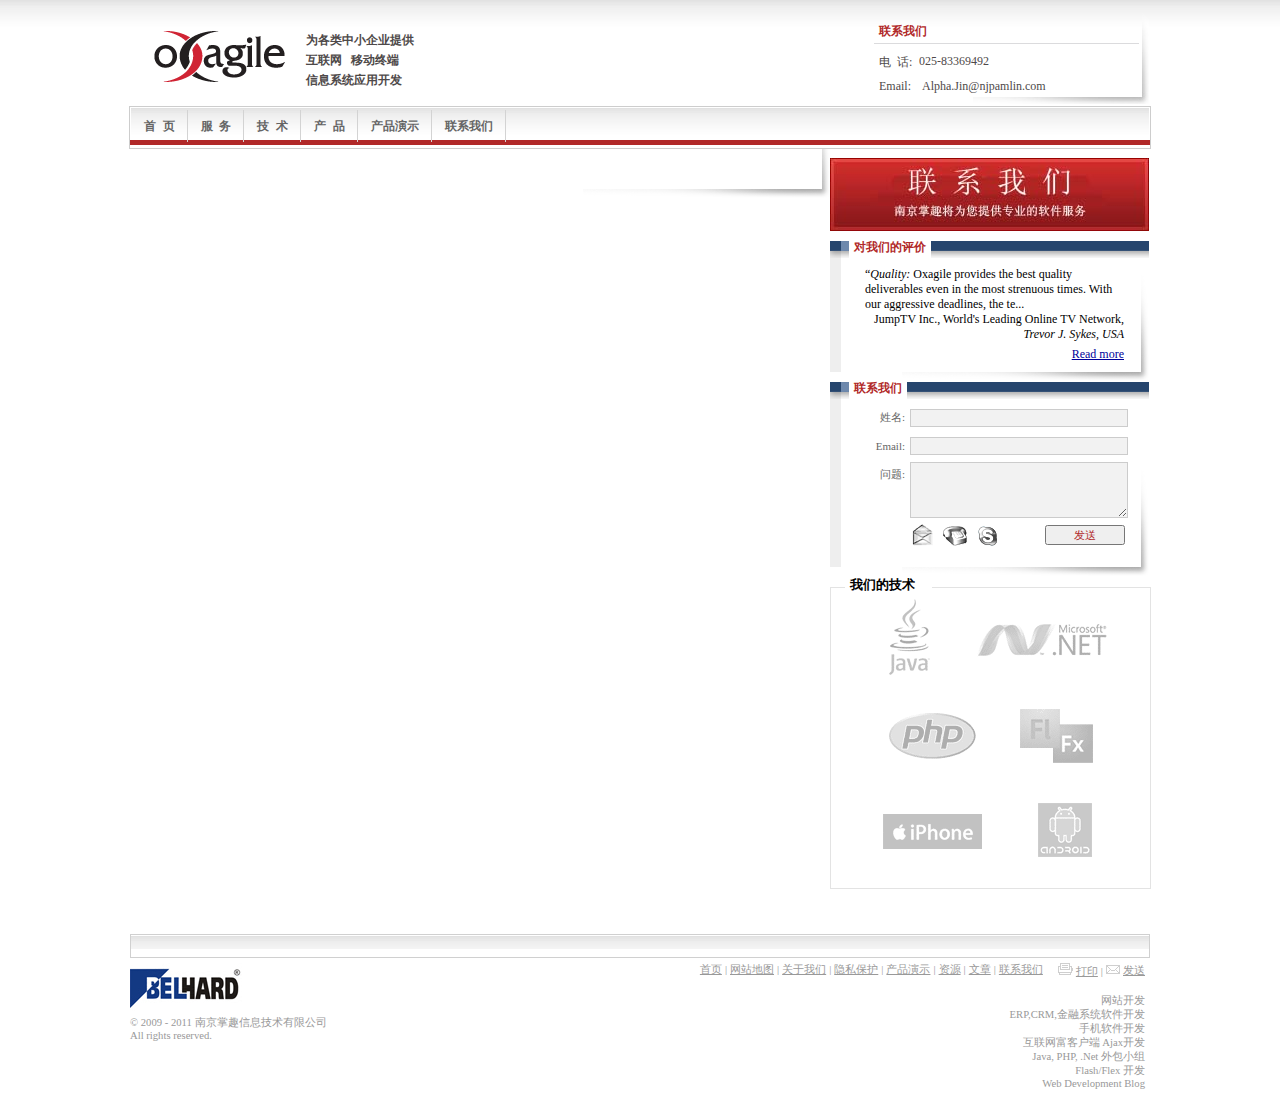
<file: WebContent/mission-values.html>
<!DOCTYPE html PUBLIC "-//W3C//DTD HTML 4.01 Transitional//EN" "http://www.w3.org/TR/html4/loose.dtd">
<html>
<head>
<meta http-equiv="Content-Type" content="text/html; charset=utf-8">
<meta name="robots" content="index, follow" /> 
<meta name="keywords" content="软件开发 公司, 软件公司, 互联网开发, 互联网开发服务, PHP, Java, .Net软件开发, 应用程序开发者, 信息技术开发, 手机应用软件开发, software development company, software development companies, software company, web application development, web development services, PHP, Java, .Net software developers, application developers, web developers, software development services, mobile application development" /> 
<meta name="title" content="软件开发公司  | 互联网应用开发  |掌趣  |Software Development Company | Web Application Development Services | PHP, Java, .Net Software Developers | PalmIn" /> 
<meta name="author" content="Administrator" /> 
<meta name="description" content="欢迎来到南京掌趣信息技术有限公司: 为您提供互联网和手机应用开发 ，PHP, JAVA, .Net软件开发，用户软件定制开发服务以及QA和测试外包服务" />
<title>南京掌趣信息技术有限公司  | 软件开发  | 互联网开发  | PHP, Java, .Net 开发 | 手机软件开发</title>
<script type="text/javascript" src="js/jquery-1.5.2.js"></script>
<script type="text/javascript" src="js/easySlider1.7.js"></script>
<script type="text/javascript">
  jQuery.noConflict();
</script>
<link rel="stylesheet" href="css/njpalmin.css" type="text/css">
<link href="img/favicon.ico" rel="shortcut icon" type="image/x-icon" /> 
<script type="text/javascript" language="JavaScript">
function _onmouseout (_scr, _Img) {
  eval ("document.images." + _Img + ".src = '" + _scr + "'" ) ;
}
</script>
<!--  
<link rel="stylesheet" href="css/screen-w2.css" type="text/css" media="screen, projection">
<link rel="stylesheet" href="css/superfish.css" type="text/css">
-->
<script type="text/javascript" src="js/chrome.js"></script> 
</head>
<body>
 
<script type="text/javascript" src="js/wz_tooltip.js"></script>
<div id="tooltip-hiding-left">
	<div class="tooltip-shadow">
	    <div class="tooltip-container">
			<div class="corner"><!----></div>
			<div class="content"><!--content--></div>    
		</div>
	</div>
</div>

<div id="tooltip-hiding-bottom">
	<div class="tooltip-shadow">
    	<div class="tooltip-container">
			<div class="corner-top"><!----></div>
			<div class="content"><!--content--></div>    
		</div>
	</div>
</div>



<div id="header">
	<div class='top-background-container'>
		<div class='header-left'>
			<div class='logo-container'>
				<div id="logo">
					<a href="/"><img id="logo_img" src="img/oxagile-logo.png" alt="信息技术开发  互联网技术开发 移动终端开发" title="南京掌趣信息技术有限公司"/></a>
		 	    </div>
				<div class="area">
			        <strong>为各类中小企业提供</strong>
			        <strong>互联网&nbsp;&nbsp;&nbsp;移动终端</strong>
			        <strong>信息系统应用开发</strong>
				</div>
	    	</div>
		</div>
	
		<div class='header-right'>
    		<div class="title">联系我们</div>
			<div class="contact">
				<div class="cursor-style-fix">
		        	<span class="contact_name">电&nbsp;&nbsp;话:</span>
		        	025-83369492</div>
			</div>
			<div class="contact">
				<div class="cursor-style-fix">
		        	<span class="contact_name">Email:</span>
		        	&nbsp;Alpha.Jin@njpamlin.com</div>
			</div>
  		</div>
  		
	<div class='clear-zero-height'>&nbsp;</div>
	
	</div>
</div>
	
<div class="header-menu-container">
	<div class='menus-holder'>
		<div class='left-menu'>
      		<div class="moduletable"> 
				<div class="chromestyle" id="chromemenu516690682"> 
					<ul> 
                      	<div class='li-container' onmouseover='this.style.backgroundImage="url(img/menu-selected-background.jpg)"' onmouseout='this.style.backgroundImage="none"'>
                      		<div class='li-container-marginer'>
                      			<li><a href="/company" rel="dropmenu0"><span>首&nbsp;&nbsp;页</span></a></li>
							</div>
						</div> 
						<div class='li-container' onmouseover='this.style.backgroundImage="url(img/menu-selected-background.jpg)"' onmouseout='this.style.backgroundImage="none"'>
							<div class='li-container-marginer'>
								<li><a href="/services" rel="dropmenu1"><span>服&nbsp;&nbsp;务</span></a></li>
							</div>
						</div> 
	                    <div class='li-container' onmouseover='this.style.backgroundImage="url(img/menu-selected-background.jpg)"' onmouseout='this.style.backgroundImage="none"'>
                          	<div class='li-container-marginer'>
                          		<li><a href="/expertise/by-technology"><span>技&nbsp;&nbsp;术</span></a></li>
                          	</div>
                        </div> 
                        <div class='li-container' onmouseover='this.style.backgroundImage="url(img/menu-selected-background.jpg)"' onmouseout='this.style.backgroundImage="none"'>
                          	<div class='li-container-marginer'>
                          		<li><a href="/expertise" rel="dropmenu2"><span>产&nbsp;&nbsp;品</span></a></li>
                          	</div>
                        </div> 
                        <div class='li-container' onmouseover='this.style.backgroundImage="url(img/menu-selected-background.jpg)"' onmouseout='this.style.backgroundImage="none"'>
                          	<div class='li-container-marginer'>
                          		<li><a href="/demos"><span>产品演示</span></a></li>
                          	</div>
                        </div> 
                        <div class='li-container' onmouseover='this.style.backgroundImage="url(img/menu-selected-background.jpg)"' onmouseout='this.style.backgroundImage="none"'>
                          	<div class='li-container-marginer'>
                          		<li class="last"><a href="/contacts"><span>联系我们</span></a></li>
							</div>
						</div> 
					</ul> 
			</div> 
			
			<div id="dropmenu0" class="dropmenudiv"> 
				<a href="company.html"><span>关于我们</span></a>                            
				<a href="mission-and-values.html"><span>我们的目标和价值</span></a>                            
				<a href="/company/testimonials"><span>我们的成长</span></a>                            
				<a href="/processes"><span>我们的流程</span></a>                            
				<a href="/company/careers"><span>职业规划</span></a>                            
				<a href="/news"><span>新闻</span></a>                            
				<a href="/contacts"><span>联系我们</span></a>
			</div>
			 
			<div id="dropmenu1" class="dropmenudiv"> 
				<a href="/services/custom-software-design-and-development"><span>软件开发</span></a>                            
				<a href="/services/web-development"><span>互联网开发</span></a>                            
				<a href="/services/mobile-application-development"><span>手机软件开发</span></a>                            
				<a href="/services/dedicated-programming-team"><span>技术专属小组</span></a>
			</div> 

			<div id="dropmenu2" class="dropmenudiv">                            
				<a href="/expertise/by-solutions"><span>按解决方案</span></a>                            
				<a href="/expertise/by-industry"><span>按行业</span></a>                            
				<a href="/expertise/success-stories"><span>个案分析</span> 
				</a>
			</div> 					
			
			<script type="text/javascript"> 
				cssdropdown.startchrome("chromemenu516690682")
			</script> 					
		</div>				
	</div>
	<div class='right-menu'>
		<div id="top_menu" style='padding-top: 0px;'>
			<div class="moduletable"> 
				<div class="chromestyle" id="chromemenu1031050683"> 
  					<ul> 
                	</ul> 
				</div> 
				<script type="text/javascript"> 
					cssdropdown.startchrome("chromemenu1031050683")
				</script> 
			</div> 
		</div>
	</div>
	</div>
	<div class='menu-bottom'></div>
</div>
<div id="container">
	<div id="main_content">
		<div class="main_line"></div>
		<div id="main_left_col_content">
			<div class="left_col_content">
				<div id="main_left_col">
		        	<div id='breadcrumbs_container'></div>
		        	<!-- CONTENT REPLACER -->
		        	
					<span class="article_separator">&nbsp;</span>
				 	<div id="main_content_left_line"></div> 
		    	</div>
		    	<div class="bottom_border_line"><img align="right" src="img/panel_bottom_bg.gif" /></div>
		   	</div>
		    <div class='clear'></div>
	
		</div>
		<div id="main_right_col">
			<div class="module-get-free-quote"><a href="/free-quote" mce_href="/free-quote" title="联系我们"><img src="img/contact-help-button.png" mce_src="/images/stories/contact-help-button.png" alt="Contact us" style="border: 0pt none;" mce_style="border: 0;" border="0"></a><br mce_bogus="1"></div>
			<div class="right_col_block">
				<div class="right_col_block_header">
					<div class="left_img"><img height="17" width="19" src="img/bl_panel_top_left.gif"/></div>
					<div class="header_text">对我们的评价</div>
					<div class="clear"></div>
				</div>
				<div class="right_col_block_content">
					<div class="testimonial">
						<div class="content">
							<p>“<em>Quality:</em></p>
							<p>Oxagile provides the best quality deliverables even in the most strenuous times. With our aggressive deadlines, the te...     </div>
							<div class="signature">
								<span class="company">JumpTV Inc., World's Leading Online TV Network</span>,
								<span class="person">Trevor J. Sykes, USA</span>
							</div>
							<div class="view-all">
								<a href="/company/testimonials#trevor-j-sykes-usa">Read more</a>
							</div>
					</div>
				</div>
				<div class="bottom_border_line">
					<img align="right" src="img/panel_bottom_bg.gif"/>
				</div>
			</div>
	
			<div class="right_col_block">
				<div class="right_col_block_header">
					<div class="left_img"><img height="17" width="19" src="img/bl_panel_top_left.gif"/></div>
					<div class="header_text">联系我们</div>
					<div class="clear"></div>
				</div>
				<div class="right_col_block_content">
					<div id="contact_us_form_container" style="display: block;">
						<table width="100%" border="0" cellspacing="0" cellpadding="0">
	                    	<tr>
	                            <td align="left" valign="top">
	                            	<table border="0" width="100%" cellspacing="5" cellpadding="0">
	                                	<tr>
	                                        <td width="55" align="right" valign="top" class="before_input_text"> 姓名:</td>
	                                        <td><input id="contact_name1" type="text" class="input_text" /></td>
	                                    </tr>
										<tr>
											<td align="right" valign="top" class="before_input_text"> Email:</td>
											<td><input id="email1" type="text" class="input_text" onfocus="PrivacyPolicyTooltip.show(this,{x:90, y: 2},'bottom');" onblur="PrivacyPolicyTooltip.hide();"/></td>
	                                    </tr>
										<tr>
											<td align="right" valign="top" class="before_input_text"> 问题:</td>
	                                        <td><textarea id="message1" class="text_area"></textarea></td>
	                                    </tr>
	                                    <tr>
											<td></td>
											<td align="left">
												<table class="contactus_controls" cellpadding="0" cellspacing="0">
													<tr>
														<td width="90"><a href="mailto:contact@oxagile.com" onMouseOut="_onmouseout('img/ico_mail.gif','mail')" onMouseOver="_onmouseout('img/ico_mail_s.gif','mail')" ><img src="img/ico_mail.gif" alt="EMAIL" title="EMAIL" name="mail" width="24" height="24" border="0" style="margin-right:9px;" /></a><a href="/contact_details.html" onMouseOut="_onmouseout('img/ico_phone.gif','phone')" onMouseOver="_onmouseout('img/ico_phone_s.gif','phone')" ><img src="img/ico_phone.gif" alt="PHONE" title="PHONE" name="phone" width="24" height="24" border="0" style="margin-right:9px;" /></a><a href="skype:dashatalks358?chat" onMouseOut="_onmouseout('img/ico_skype.gif','skype')" onMouseOver="_onmouseout('img/ico_skype_s.gif','skype')" ><img src="img/ico_skype.gif" alt="SKYPE" title="SKYPE" name="skype" width="24" height="24" border="0" /></a></td>
														<td class="send_container"><input name="send" type="button" class="send_button" onclick="onsend();" value="发送" /></td>
													</tr>
												</table>
                                           </td>
	                                    </tr>
										<tr>
											<td colspan="2" align="center"><div style="text-align: center;color: #7A1A15;" id="result" class="error_input_text"></div></td>
										</tr>
                                  	</table>
								</td>
							</tr>
						</table>
					</div>
					<div id="contact_us_successful_message" style="display: none;">
					谢谢你提交了相关信息!<br/><br/>我们的客户代表会很快联系你.<br/><br/>
					<a href="#" onclick="showHiddenContactUsForm(); return false;">回到前页</a>
					</div>
				</div>
				<div class="bottom_border_line"><img align="right" src="img/panel_bottom_bg.gif"/></div>
			</div>
			<div class="clear"></div>
			<div class="clear"></div>
			<div class="tech-banner">
				<div class="tech-banner-label">我们的技术</div>
					<div class="tech-banner-body">
				 
			<div class="tech-banner-technology"><a href="/services/dedicated-programming-team/java" mce_href="/services/dedicated-programming-team/java"><img class="tb-java" src="img/java-grey.gif" mce_src="img/java-grey.gif" alt="Java" title="Java" onmouseover="this.src='img/java-color.gif'" onmouseout="this.src='img/java-grey.gif'" border="0"></a><br mce_bogus="1"></div>
			<div class="tech-banner-technology"><a href="/services/dedicated-programming-team" mce_href="/services/dedicated-programming-team"><img class="tb-net" src="img/net-grey.gif" mce_src="img/net-grey.gif" alt="Microsoft .NET" title="Microsoft .NET" onmouseover="this.src='img/net-color.gif'" onmouseout="this.src='img/net-grey.gif'" border="0"></a><br mce_bogus="1"></div>
			<div class="tech-banner-technology"><a href="/services/dedicated-programming-team" mce_href="/services/dedicated-programming-team"><img class="tb-php" src="img/php-grey.gif" mce_src="img/php-grey.gif" alt="PHP" title="PHP" onmouseover="this.src='img/php-color.gif'" onmouseout="this.src='img/php-grey.gif'" border="0"></a><br mce_bogus="1"></div>
			<div class="tech-banner-technology"><a href="/services/flash-flex-programming" mce_href="/services/flash-flex-programming"><img class="tb-flash" src="img/flash-grey.gif" mce_src="img/flash-grey.gif" alt="Flash/Flex" title="Flash/Flex" onmouseover="this.src='img/flash-color.gif'" onmouseout="this.src='img/flash-grey.gif'" border="0"></a><br mce_bogus="1"></div>
			<div class="tech-banner-technology"><a href="/services/mobile-application-development" mce_href="/services/mobile-application-development"><img class="tb-iphone" src="img/iphone-grey.gif" mce_src="img/iphone-grey.gif" alt="iPhone" title="iPhone" onmouseover="this.src='img/iphone-color.gif'" onmouseout="this.src='img/iphone-grey.gif'" border="0"></a><br mce_bogus="1"></div>
			<div class="tech-banner-technology"><a href="/services/mobile-application-development" mce_href="/services/mobile-application-development"><img class="tb-android" src="img/android-grey.gif" mce_src="img/android-grey.gif" alt="Android" title="Android" onmouseover="this.src='img/android-color.gif'" onmouseout="this.src='img/android-grey.gif'" border="0"></a><br mce_bogus="1"></div>
			 
			 		</div>
				</div>
			</div>
			
			<!-- 
			<div class="iso_logo"><img src="img/iso-certified-software-development-company-oxagile.png" mce_src="img/iso-certified-software-development-company-oxagile.png" alt="ISO Certified Software Development Company" title="ISO Certified Software Development Company" style="border: 0pt none;" mce_style="border: 0;" border="0" height="71" width="71">
				<div class="iso_reserved">ISO Certified</div>
			</div>
			<div class="oobp_logo"><img src="img/agile-logo-4c-member-sm.jpg" mce_src="img/agile-logo-4c-member-sm.jpg" alt="Agile Alliance Member" title="Agile Alliance Member" style="border: 0pt none; margin-top: 3px; margin-bottom: 3px;" mce_style="border: 0; margin-top: 3px; margin-bottom: 3px;" border="0" height="65" vspace="3">
				<div class="oobp_reserved">Agile Alliance Member</div>
			</div>
			<div class="iso_logo"><img src="img/oobp-compliance.gif" mce_src="img/oobp-compliance.gif" alt="Offshore Outsourcing Best Practices Association" title="Offshore Outsourcing Best Practices Association" border="0" height="65" vspace="3" width="65">
				<div class="iso_reserved">OOBP Compliant</div>
			</div>
			 -->
				
		</div>
	</div>
</div>
<div id="footer">
	<div id="bottom_line">
		<div class="bottom-module-block">
		</div>
	</div>
	<div id="footer_l">
		<div class="belhard_logo">
			<img src="img/belhard_s.gif" alt="Belhard outsourcing software development partner" title="Belhard outsourcing software development partner" name="belhard" width="116" height="50" />
		</div>
        <div class="copyright">&copy; 2009 - 2011 <a href="http://www.njpalmin.com/">南京掌趣信息技术有限公司</a><br />
          All rights reserved.
        </div>
	</div>
	<div id="bottom_right_col">
		<div id="bottom_menu">
	        <div class='left'>
          		<div class="moduletable"> 
					<ul class="menu"><li class="item50"><a href="/"><span>首页</span></a></li><li class="item51"><span class="separator"><span>|</span></span></li><li class="item52"><a href="/site-map"><span>网站地图</span></a></li><li class="item53"><span class="separator"><span>|</span></span></li><li class="item54"><a href="/company"><span>关于我们</span></a></li><li class="item55"><span class="separator"><span>|</span></span></li><li class="item146"><a href="/company/privacy-policy"><span>隐私保护</span></a></li><li class="item147"><span class="separator"><span>|</span></span></li><li class="item149"><a href="/demos"><span>产品演示</span></a></li><li class="item150"><span class="separator"><span>|</span></span></li><li class="item56"><a href="/resources"><span>资源</span></a></li><li class="item186"><span class="separator"><span>|</span></span></li><li class="item212"><a href="/article"><span>文章</span></a></li><li class="item213"><span class="separator"><span>|</span></span></li><li class="item187"><a href="/contacts"><span>联系我们</span></a></li></ul>		
				</div> 
	        </div>
			<div class="footer_menu_link print_link"><a href="#" onclick="window.print();" title="Print this Oxagile page!"><img src="img/print.gif" width="15" height="12" /></a> <a href="#" class="date" onclick="window.print();" title="Print this NJPalmIn page!">打印</a><span>|</span></div>
	        <div class="footer_menu_link">
				<a href="#" onClick="sendToOxagile();" title="Send this Oxagile page!"><img src="img/mail.gif" width="14" height="9" /></a>
				<a href="#" class="date" onClick="sendToOxagile();" title="Send this NJPalmIn page!">发送</a>
			</div>
		</div>
		<div class="clear">&nbsp;</div>
		<div id="footer_bottom_links">
			<div class="moduletable"> 
				<ul class="menu"><li class="item152"><a href="/services/web-development"><span>网站开发</span></a></li><li class="item228"><a href="/services/custom-software-design-and-development"><span>ERP,CRM,金融系统软件开发</span></a></li><li class="item153"><a href="/services/mobile-application-development"><span>手机软件开发</span></a></li><li class="item192"><a href="/services/web-development/ria"><span>互联网富客户端 Ajax开发</span></a></li><li class="item154"><a href="/services/dedicated-programming-team"><span>Java, PHP, .Net 外包小组</span></a></li><li class="item19"><a href="/services/flash-flex-programming "><span>Flash/Flex 开发</span></a></li><li class="item199"><a href="http://blog.oxagile.com/"><span>Web Development Blog</span></a></li></ul>
			</div> 
		</div>
	</div>
</div>

</body>
</html>
</file>
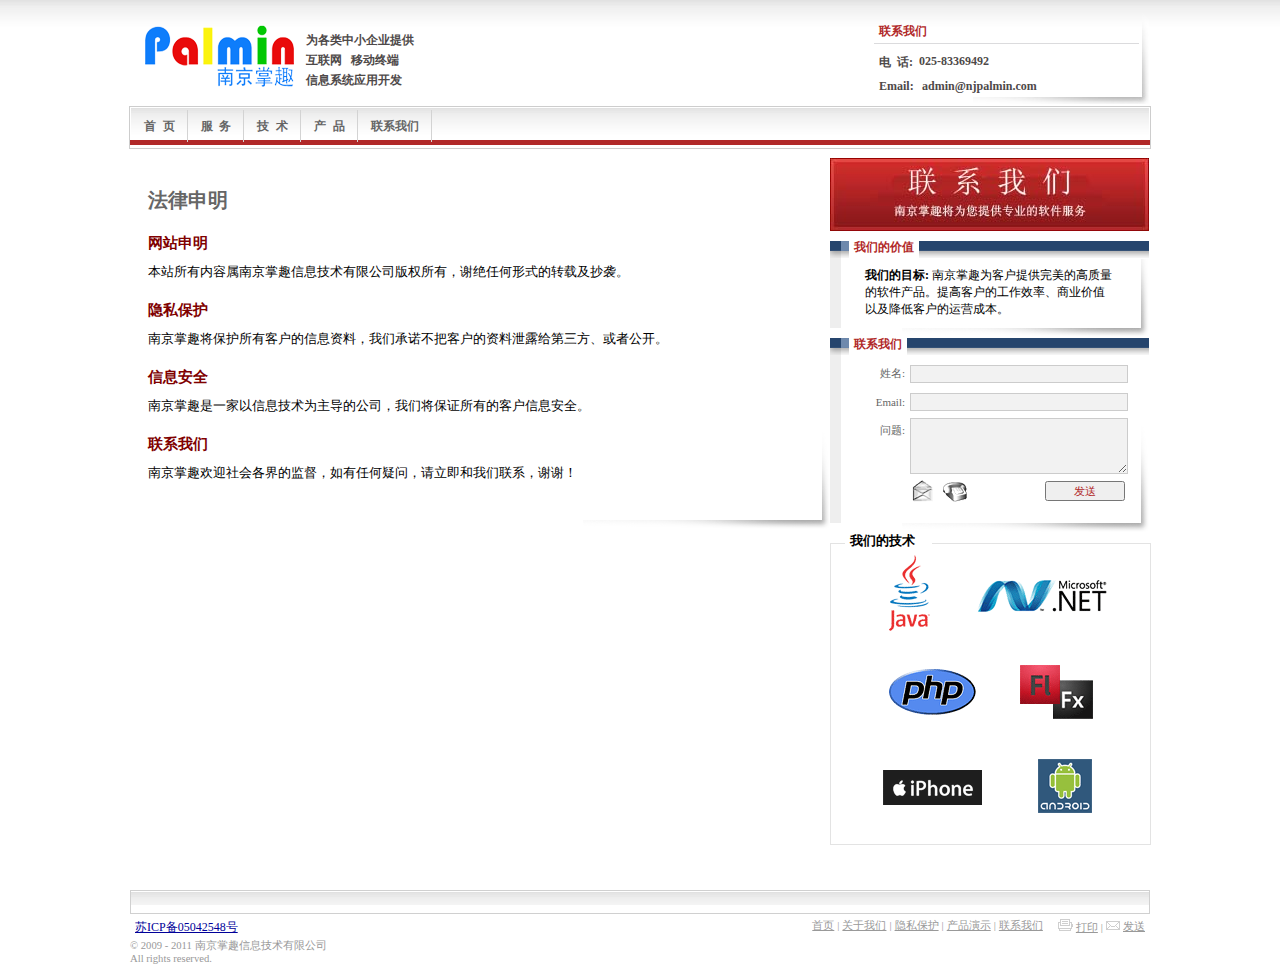
<file: WebContent/privacy-policy.html>
<!DOCTYPE html PUBLIC "-//W3C//DTD HTML 4.01 Transitional//EN" "http://www.w3.org/TR/html4/loose.dtd">
<html>
<head>
<meta http-equiv="Content-Type" content="text/html; charset=utf-8">
<meta name="robots" content="index, follow" /> 
<meta name="keywords" content="软件开发 公司, 软件公司, 互联网开发, 互联网开发服务, PHP, Java, .Net软件开发, 应用程序开发者, 信息技术开发, 手机应用软件开发, software development company, software development companies, software company, web application development, web development services, PHP, Java, .Net software developers, application developers, web developers, software development services, mobile application development" /> 
<meta name="title" content="软件开发公司  | 互联网应用开发  |掌趣  |Software Development Company | Web Application Development Services | PHP, Java, .Net Software Developers | PalmIn" /> 
<meta name="author" content="Administrator" /> 
<meta name="description" content="欢迎来到南京掌趣信息技术有限公司: 为您提供互联网和手机应用开发 ，PHP, JAVA, .Net软件开发，用户软件定制开发服务以及QA和测试外包服务" />
<title>南京掌趣信息技术有限公司  | 软件开发  | 互联网开发  | PHP, Java, .Net 开发 | 手机软件开发</title>
<script type="text/javascript" src="js/jquery-1.5.2.js"></script>
<script type="text/javascript" src="js/easySlider1.7.js"></script>
<script type="text/javascript">
  jQuery.noConflict();
</script>
<script type="text/javascript">
var _bdhmProtocol = (("https:" == document.location.protocol) ? " https://" : " http://");
document.write(unescape("%3Cscript src='" + _bdhmProtocol + "hm.baidu.com/h.js%3Ffe6c241baf49cadae861ade396b01dce' type='text/javascript'%3E%3C/script%3E"));
</script>

<link rel="stylesheet" href="css/njpalmin.css" type="text/css">
<link href="img/favicon.ico" rel="shortcut icon" type="image/x-icon" /> 
<script type="text/javascript" language="JavaScript">
function _onmouseout (_scr, _Img) {
  eval ("document.images." + _Img + ".src = '" + _scr + "'" ) ;
}
</script>
<!--  
<link rel="stylesheet" href="css/screen-w2.css" type="text/css" media="screen, projection">
<link rel="stylesheet" href="css/superfish.css" type="text/css">
-->
<script type="text/javascript" src="js/chrome.js"></script> 
</head>
<body>
 
<script type="text/javascript" src="js/wz_tooltip.js"></script>
<div id="tooltip-hiding-left">
	<div class="tooltip-shadow">
	    <div class="tooltip-container">
			<div class="corner"><!----></div>
			<div class="content"><!--content--></div>    
		</div>
	</div>
</div>

<div id="tooltip-hiding-bottom">
	<div class="tooltip-shadow">
    	<div class="tooltip-container">
			<div class="corner-top"><!----></div>
			<div class="content"><!--content--></div>    
		</div>
	</div>
</div>



<div id="header">
	<div class='top-background-container'>
		<div class='header-left'>
			<div class='logo-container'>
				<div id="logo">
					<a href="/"><img id="logo_img" src="img/palmin-logo.png" alt="信息技术开发  互联网技术开发 移动终端开发" title="南京掌趣信息技术有限公司"/></a>
		 	    </div>
				<div class="area">
			        <strong>为各类中小企业提供</strong>
			        <strong>互联网&nbsp;&nbsp;&nbsp;移动终端</strong>
			        <strong>信息系统应用开发</strong>
				</div>
	    	</div>
		</div>
	
		<div class='header-right'>
    		<div class="title">联系我们</div>
			<div class="contact">
				<div class="cursor-style-fix">
		        	<span class="contact_name"><strong>电&nbsp;&nbsp;话:</strong></span>
		        	<strong>025-83369492</strong></div>
			</div>
			<div class="contact">
				<div class="cursor-style-fix">
		        	<span class="contact_name"><strong>Email:</strong></span>
		        	<strong>&nbsp;admin@njpalmin.com</strong></div>
			</div>
  		</div>
  		
	<div class='clear-zero-height'>&nbsp;</div>
	
	</div>
</div>
	
<div class="header-menu-container">
	<div class='menus-holder'>
		<div class='left-menu'>
      		<div class="moduletable"> 
				<div class="chromestyle" id="chromemenu516690682"> 
					<ul> 
                      	<div class='li-container' onmouseover='this.style.backgroundImage="url(img/menu-selected-background.jpg)"' onmouseout='this.style.backgroundImage="none"'>
                      		<div class='li-container-marginer'>
                      			<li><a href="index.html" rel="dropmenu0"><span>首&nbsp;&nbsp;页</span></a></li>
							</div>
						</div> 
						<div class='li-container' onmouseover='this.style.backgroundImage="url(img/menu-selected-background.jpg)"' onmouseout='this.style.backgroundImage="none"'>
							<div class='li-container-marginer'>
								<li><a href="services.html" rel="dropmenu1"><span>服&nbsp;&nbsp;务</span></a></li>
							</div>
						</div> 
	                    <div class='li-container' onmouseover='this.style.backgroundImage="url(img/menu-selected-background.jpg)"' onmouseout='this.style.backgroundImage="none"'>
                          	<div class='li-container-marginer'>
                          		<li><a href="technology.html"><span>技&nbsp;&nbsp;术</span></a></li>
                          	</div>
                        </div> 
                        <div class='li-container' onmouseover='this.style.backgroundImage="url(img/menu-selected-background.jpg)"' onmouseout='this.style.backgroundImage="none"'>
                          	<div class='li-container-marginer'>
                          		<li><a href="products.html" rel="dropmenu2"><span>产&nbsp;&nbsp;品</span></a></li>
                          	</div>
                        </div> 
                        <!-- 
                        <div class='li-container' onmouseover='this.style.backgroundImage="url(img/menu-selected-background.jpg)"' onmouseout='this.style.backgroundImage="none"'>
                          	<div class='li-container-marginer'>
                          		<li><a href="demo.html"><span>产品演示</span></a></li>
                          	</div>
                        </div>
                         --> 
                        <div class='li-container' onmouseover='this.style.backgroundImage="url(img/menu-selected-background.jpg)"' onmouseout='this.style.backgroundImage="none"'>
                          	<div class='li-container-marginer'>
                          		<li class="last"><a href="contact.html"><span>联系我们</span></a></li>
							</div>
						</div> 
					</ul> 
			</div> 
			<!-- 
			<div id="dropmenu0" class="dropmenudiv"> 
				<a href="about.html"><span>关于我们</span></a>                            
				<a href="mission-values.html"><span>我们的目标和价值</span></a>
				                             
				<a href="/company/testimonials"><span>我们的成长</span></a>
				                            
				<a href="proccess.html"><span>我们的流程</span></a>  
				                           
				<a href="/company/careers"><span>职业规划</span></a>
				                            
				<a href="news.html"><span>新闻</span></a>                            
				<a href="contacts.html"><span>联系我们</span></a>
			</div>
			 
			<div id="dropmenu1" class="dropmenudiv"> 
				<a href="custom-software-design-and-development.html"><span>定制软件开发</span></a>                            
				<a href="web-development.html"><span>互联网开发</span></a>                            
				<a href="mobile-application-development.html"><span>手机软件开发</span></a>                            
				<a href="outsourcing-development.html"><span>外包小组</span></a>
			</div> 

			<div id="dropmenu2" class="dropmenudiv">                            
				<a href="by-solutions.html"><span>按解决方案</span></a>                            
				<a href="by-industry.html"><span>按行业</span></a>                            
				<a href="success-stories.html"><span>个案分析</span> 
				</a>
			</div> 					
			 -->
			<script type="text/javascript"> 
				cssdropdown.startchrome("chromemenu516690682")
			</script> 					
		</div>				
	</div>
	<div class='right-menu'>
		<div id="top_menu" style='padding-top: 0px;'>
			<div class="moduletable"> 
				<div class="chromestyle" id="chromemenu1031050683"> 
  					<ul> 
                	</ul> 
				</div> 
				<script type="text/javascript"> 
					cssdropdown.startchrome("chromemenu1031050683")
				</script> 
			</div> 
		</div>
	</div>
	</div>
	<div class='menu-bottom'></div>
</div>
<div id="container">
	<div id="main_content">
		<div class="main_line"></div>
		<div id="main_left_col_content">
			<div class="left_col_content">
				<div id="main_left_col">
		        	<div id='breadcrumbs_container'></div>
		        	
          			<!-- CONTENT REPLACER -->
          
					<table class="contentpaneopen"> 
						<tr> 
							<td valign="top">
							<h1>法律申明</h1>
							<h2><strong><font color="#800000">网站申明</font></strong></h2>
							<p>本站所有内容属南京掌趣信息技术有限公司版权所有，谢绝任何形式的转载及抄袭。</p>
							<h2><strong><font color="#800000">隐私保护</font></strong></h2>
							<p>南京掌趣将保护所有客户的信息资料，我们承诺不把客户的资料泄露给第三方、或者公开。</p>
							<h2><strong><font color="#800000">信息安全</font></strong></h2>
							<p>南京掌趣是一家以信息技术为主导的公司，我们将保证所有的客户信息安全。</p>
							<h2><strong><font color="#800000">联系我们</font></strong></h2>
							<p>南京掌趣欢迎社会各界的监督，如有任何疑问，请立即和我们联系，谢谢！</p> 
							</td> 
						</tr> 
					</table> 
					<span class="article_separator">&nbsp;</span> 

         			<!-- CONTENT REPLACER END -->

				 	<div id="main_content_left_line"></div> 
		    	</div>
		    	<div class="bottom_border_line"><img align="right" src="img/panel_bottom_bg.gif" /></div>
		   	</div>
		    <div class='clear'></div>
	
		</div>
		<div id="main_right_col">
			<div class="module-get-free-quote"><a href="mailto:admin@njpalmin.com" title="联系我们"><img src="img/contact-help-button.png" mce_src="img/contact-help-button.png" alt="Contact us" style="border: 0pt none;" mce_style="border: 0;" border="0"></a><br mce_bogus="1"></div>
			<div class="right_col_block">
				<div class="right_col_block_header">
					<div class="left_img"><img height="17" width="19" src="img/bl_panel_top_left.gif"/></div>
					<div class="header_text">我们的价值</div>
					<div class="clear"></div>
				</div>
				<div class="right_col_block_content">
					<div class="testimonial">
						<div class="content">
							<p><b>我们的目标:</b></p>
							<p>南京掌趣为客户提供完美的高质量的软件产品。提高客户的工作效率、商业价值以及降低客户的运营成本。</div>
					</div>
				</div>
				<div class="bottom_border_line">
					<img align="right" src="img/panel_bottom_bg.gif"/>
				</div>
			</div>
	
			<div class="right_col_block">
				<div class="right_col_block_header">
					<div class="left_img"><img height="17" width="19" src="img/bl_panel_top_left.gif"/></div>
					<div class="header_text">联系我们</div>
					<div class="clear"></div>
				</div>
				<div class="right_col_block_content">
					<div id="contact_us_form_container" style="display: block;">
						<table width="100%" border="0" cellspacing="0" cellpadding="0">
	                    	<tr>
	                            <td align="left" valign="top">
	                            	<table border="0" width="100%" cellspacing="5" cellpadding="0">
	                                	<tr>
	                                        <td width="55" align="right" valign="top" class="before_input_text"> 姓名:</td>
	                                        <td><input id="contact_name1" type="text" class="input_text" /></td>
	                                    </tr>
										<tr>
											<td align="right" valign="top" class="before_input_text"> Email:</td>
											<td><input id="email1" type="text" class="input_text" onfocus="PrivacyPolicyTooltip.show(this,{x:90, y: 2},'bottom');" onblur="PrivacyPolicyTooltip.hide();"/></td>
	                                    </tr>
										<tr>
											<td align="right" valign="top" class="before_input_text"> 问题:</td>
	                                        <td><textarea id="message1" class="text_area"></textarea></td>
	                                    </tr>
	                                    <tr>
											<td></td>
											<td align="left">
												<table class="contactus_controls" cellpadding="0" cellspacing="0">
													<tr>
														<td width="90"><a href="mailto:admin@njpalmin.com" onMouseOut="_onmouseout('img/ico_mail.gif','mail')" onMouseOver="_onmouseout('img/ico_mail_s.gif','mail')" ><img src="img/ico_mail.gif" alt="EMAIL" title="EMAIL" name="mail" width="24" height="24" border="0" style="margin-right:9px;" /></a><a href="contacts.html" onMouseOut="_onmouseout('img/ico_phone.gif','phone')" onMouseOver="_onmouseout('img/ico_phone_s.gif','phone')" ><img src="img/ico_phone.gif" alt="PHONE" title="电话" name="phone" width="24" height="24" border="0" style="margin-right:9px;" /></a><!-- <a href="skype:dashatalks358?chat" onMouseOut="_onmouseout('img/ico_skype.gif','skype')" onMouseOver="_onmouseout('img/ico_skype_s.gif','skype')" ><img src="img/ico_skype.gif" alt="SKYPE" title="SKYPE" name="skype" width="24" height="24" border="0" /></a> --></td>
														<td class="send_container"><input name="send" type="button" class="send_button" onclick="onsend();" value="发送" /></td>
													</tr>
												</table>
                                           </td>
	                                    </tr>
										<tr>
											<td colspan="2" align="center"><div style="text-align: center;color: #7A1A15;" id="result" class="error_input_text"></div></td>
										</tr>
                                  	</table>
								</td>
							</tr>
						</table>
					</div>
					<div id="contact_us_successful_message" style="display: none;">
					谢谢你提交了相关信息!<br/><br/>我们的客户代表会很快联系你.<br/><br/>
					<a href="#" onclick="showHiddenContactUsForm(); return false;">回到前页</a>
					</div>
				</div>
				<div class="bottom_border_line"><img align="right" src="img/panel_bottom_bg.gif"/></div>
			</div>
			<div class="clear"></div>
			<div class="clear"></div>
			<div class="tech-banner">
				<div class="tech-banner-label">我们的技术</div>
					<div class="tech-banner-body">
						<div class="tech-banner-technology"><a><img class="tb-java" src="img/java-color.gif" alt="Java" title="Java" border="0"></a><br mce_bogus="1"></div>
						<div class="tech-banner-technology"><a><img class="tb-net" src="img/net-color.gif" alt="Microsoft .NET" title="Microsoft .NET" border="0"></a><br mce_bogus="1"></div>
						<div class="tech-banner-technology"><a><img class="tb-php" src="img/php-color.gif" alt="PHP" title="PHP" border="0"></a><br mce_bogus="1"></div>
						<div class="tech-banner-technology"><a><img class="tb-flash" src="img/flash-color.gif" alt="Flash/Flex" title="Flash/Flex" border="0"></a><br mce_bogus="1"></div>
						<div class="tech-banner-technology"><a><img class="tb-iphone" src="img/iphone-color.gif" alt="iPhone" title="iPhone" border="0"></a><br mce_bogus="1"></div>
						<div class="tech-banner-technology"><a><img class="tb-android" src="img/android-color.gif" alt="Android" title="Android" border="0"></a><br mce_bogus="1"></div>
				</div>
			</div>
			
			<!-- 
			<div class="iso_logo"><img src="img/iso-certified-software-development-company-oxagile.png" mce_src="img/iso-certified-software-development-company-oxagile.png" alt="ISO Certified Software Development Company" title="ISO Certified Software Development Company" style="border: 0pt none;" mce_style="border: 0;" border="0" height="71" width="71">
				<div class="iso_reserved">ISO Certified</div>
			</div>
			<div class="oobp_logo"><img src="img/agile-logo-4c-member-sm.jpg" mce_src="img/agile-logo-4c-member-sm.jpg" alt="Agile Alliance Member" title="Agile Alliance Member" style="border: 0pt none; margin-top: 3px; margin-bottom: 3px;" mce_style="border: 0; margin-top: 3px; margin-bottom: 3px;" border="0" height="65" vspace="3">
				<div class="oobp_reserved">Agile Alliance Member</div>
			</div>
			<div class="iso_logo"><img src="img/oobp-compliance.gif" mce_src="img/oobp-compliance.gif" alt="Offshore Outsourcing Best Practices Association" title="Offshore Outsourcing Best Practices Association" border="0" height="65" vspace="3" width="65">
				<div class="iso_reserved">OOBP Compliant</div>
			</div>
			 -->
				
		</div>
	</div>
</div>
<div id="footer">
	<div id="bottom_line">
		<div class="bottom-module-block">
		</div>
	</div>
	<div id="footer_l">
		<div class="ICP_logo">
			 <a http://www.miibeian.gov.cn target=_blank title="网站备案">苏ICP备05042548号</a>
		</div>
        <div class="copyright">&copy; 2009 - 2011 <a href="http://www.njpalmin.com/">南京掌趣信息技术有限公司</a><br />
          All rights reserved.
        </div>
	</div>
	<div id="bottom_right_col">
		<div id="bottom_menu">
	        <div class='left'>
          		<div class="moduletable"> 
					<ul class="menu"><li class="item50"><a href="index.html"><span>首页</span></a></li><li class="item51"><span class="separator"><span>|</span></span></li><li class="item54"><a href="about.html"><span>关于我们</span></a></li><li class="item55"><span class="separator"><span>|</span></span></li><li class="item146"><a href="privacy-policy.html"><span>隐私保护</span></a></li><li class="item147"><span class="separator"><span>|</span></span></li><li class="item149"><a href="products.html"><span>产品演示</span></a></li><li class="item213"><span class="separator"><span>|</span></span></li><li class="item187"><a href="contact.html"><span>联系我们</span></a></li></ul>		
				</div> 
	        </div>
			<div class="footer_menu_link print_link"><a href="#" onclick="window.print();" title="打印本页!"><img src="img/print.gif" width="15" height="12" /></a> <a href="#" class="date" onclick="window.print();" title="打印本页!">打印</a><span>|</span></div>
	        <div class="footer_menu_link">
				<a href="#" onClick="sendToNJPalmIn();" title="发送本页!"><img src="img/mail.gif" width="14" height="9" /></a>
				<a href="#" class="date" onClick="sendToNJPalmIn();" title="发送本页!">发送</a>
			</div>
		</div>
		<div class="clear">&nbsp;</div>
	</div>
</div>

</body>
</html>
</file>
<file: WebContent/css/njpalmin.css>
div.com_representatives{font-size:9pt;}
div.com_representatives .representatives{padding:10px 0px 0px 10px;}
div.com_representatives .representative{float:left;width:298px;padding:0px 10px 15px 0px;}
div.com_representatives .details{padding-top:10px;}
div.com_representatives .details .name,div.com_representatives .representative .name,div.com_representatives .representative .email,div.com_representatives .representative .phone{padding:5px 0px 5px 5px;}
div.com_representatives .details table div{padding:4px 0px 0px 0px;}
div.com_representatives .representative .phone{padding:8px 0px 8px 5px;}
div.com_representatives .details .name,div.com_representatives .representative .name,div.com_representatives .representative .email{background:#f7f7f7;}
div.com_representatives .representative .preview{float:left;}
div.com_representatives .representative .description{margin-left:130px;}
div.com_representatives .details .preview{float:left;padding-right:5px;background:#ffffff;margin-right:5px;}
div.com_representatives .details .description table tr td:FIRST-CHILD{padding-right:20px;}
div.com_representatives  .content{padding:10px 0px 10px 0px;}
div.mod_representatives .representatives{padding:8px 30px 0 25px;}
div.mod_representatives .representative{float:left;width:125px;padding-bottom:5px;}
div.mod_representatives .representative img{float:left;line-height:15px;margin-right:5px;}
div.com_representatives ul{margin-top:4px;margin-bottom:8px;}
div.com_representatives p#enumeration-header{margin-top:8px;margin-bottom:3px;}
input.system-openid,input.com-system-openid{background:url(http://openid.net/images/login-bg.gif) no-repeat;background-color:#fff;background-position:0 50%;color:#000;padding-left:18px;}
.system-unpublished{background:#e8edf1;border-top:4px solid #c4d3df;border-bottom:4px solid #c4d3df;}
#system-message{margin-bottom:10px;padding:0;}
#system-message dt{font-weight:bold;}
#system-message dd{margin:0;font-weight:bold;text-indent:30px;}
#system-message dd ul{color:#0055BB;margin-bottom:10px;list-style:none;padding:10px;border-top:3px solid #84A7DB;border-bottom:3px solid #84A7DB;}
#system-message dt.message{display:none;}
#system-message dd.message{}
#system-message dt.error{display:none;}
#system-message dd.error ul{color:#c00;background-color:#E6C0C0;border-top:3px solid #DE7A7B;border-bottom:3px solid #DE7A7B;}
#system-message dt.notice{display:none;}
#system-message dd.notice ul{color:#c00;background:#EFE7B8;border-top:3px solid #F0DC7E;border-bottom:3px solid #F0DC7E;}
#system-debug{color:#ccc;background-color:#fff;padding:10px;margin:10px;}
#system-debug div{font-size:11px;}
.invalid{border-color:#ff0000;}
label.invalid{color:#ff0000;}
#editor-xtd-buttons{padding:5px;}
.button2-left,.button2-right,.button2-left div,.button2-right div{float:left;}
.button2-left a,.button2-right a,.button2-left span,.button2-right span{display:block;height:22px;float:left;line-height:22px;font-size:11px;color:#666;cursor:pointer;}
.button2-left span,.button2-right span{cursor:default;color:#999;}
.button2-left .page a,.button2-right .page a,.button2-left .page span,.button2-right .page span{padding:0 6px;}
.page span{color:#000;font-weight:bold;}
.button2-left a:hover,.button2-right a:hover{text-decoration:none;color:#0B55C4;}
.button2-left a,.button2-left span{padding:0 24px 0 6px;}
.button2-right a,.button2-right span{padding:0 6px 0 24px;}
.button2-left{background:url(../img/j_button2_left.png) no-repeat;float:left;margin-left:5px;}
.button2-right{background:url(/templates/system/images/j_button2_right.png) 100% 0 no-repeat;float:left;margin-left:5px;}
.button2-left .image{background:url(../img/j_button2_image.png) 100% 0 no-repeat;}
.button2-left .readmore{background:url(../img/j_button2_readmore.png) 100% 0 no-repeat;}
.button2-left .pagebreak{background:url(../img/j_button2_pagebreak.png) 100% 0 no-repeat;}
.button2-left .blank{background:url(../img/j_button2_blank.png) 100% 0 no-repeat;}
div.tooltip{float:left;background:#ffc;border:1px solid #D4D5AA;padding:5px;max-width:200px;z-index:13000;}
div.tooltip h4{padding:0;margin:0;font-size:95%;font-weight:bold;margin-top:-15px;padding-top:15px;padding-bottom:5px;background:url(../img/selector-arrow.png) no-repeat;}
div.tooltip p{font-size:90%;margin:0;}
.img_caption.left{float:left;margin-right:1em;}
.img_caption.right{float:right;margin-left:1em;}
.img_caption.left p{clear:left;text-align:center;}
.img_caption.right p{clear:right;text-align:center;}
.img_caption{text-align:center!important;}
a img.calendar{width:16px;height:16px;margin-left:3px;background:url(../img/calendar.png) no-repeat;cursor:pointer;vertical-align:middle;}
html{height:100%;margin-bottom:1px;}
form{margin:0;padding:0;}
body{font:9pt "Microsoft YaHei";background:#FFFFFF;margin:0px auto;background-image:url(../img/top-background.jpg);background-repeat:repeat-x;}
a:hover{text-decoration:none;}
a{color:#000099;text-decoration:underline;}
a:link,a:visited{font-weight:normal;}
a:visited{color:#551a8b;}
li{list-style-image:url(../img/li.gif);}
input.button{cursor:pointer;}
p{margin-top:0;margin-bottom:5px;}
img{border:0 none;}
#page_bg{margin-bottom:1px;padding-bottom:5px;}
div#header{width:1020px;margin:0px auto;vertical-align:middle;height:106px;}
a.contentpagetitle:visited{font-weight:bold !important;}
a.contentpagetitle{color:#b12929;font-size:13px;font-weight:bold;}
div#logoVerticalLine{width:2px;float:left;padding-left:5px;padding-right:7px;margin-top:20px;}
div#logoVerticalLine img{height:47px;width:2px;}
div#logo{float:left;width:150px;height:62px;margin-top:25px;}
div.area{height:62px;padding-left:10px;padding-top:4px;width:154px;float:left;padding-top:30px;margin:0px;}
div.area strong{font:bold 12px "Microsoft YaHei";white-space:nowrap;color:#4E4949;padding:0px 0px 0px 1px;margin:0px;line-height:20px;}
div#htaContainer{float:left;vertical-align:middle;padding-top:38px;}
div#header_l{width:508px;float:left;padding-top:8px;}
div#header_r{float:left;width:512px;}
div.right_nav_wrapper{float:left;}
div#bottomLineNav{clear:left;background-color:#57130f;height:7px;width:319px;font-size:1px;}
div#top_nav_bg{background-image:url(../img/top_image.gif);background-position:left center;background-repeat:no-repeat;height:63px;text-align:right;float:left;width:319px;}
div#top_menu{float:right;padding-top:20px;}
div#top_menu .top_menu_link{float:left;padding:0 12px;}
div.top_bottom_menu_link{float:left;}
div.top_bottom_menu_spacer{float:left;}
div.top_bottom_menu_spacer img{height:26px;width:6px;padding:0 5px;}
div#top_bottom_menu{width:319px;}
div.center{text-align:center;}
div#wrapper{margin-left:auto;margin-right:auto;display:none;}
body.width_medium div#wrapper{width:1000px;}
body.width_small div#wrapper{width:773px;}
body.width_fmax div#wrapper{min-width:750px;max-width:1020px;}
div#footer{width:1020px;margin:0 auto;clear:both;}
div#bottom_line{border:1px solid #d0d0d0;}
div#call-us-bottom-text{float:left;width:90px;}
div#call-us-bottom-text img{margin-left:20px;margin-top:4px;float:left;}
div.bottom-module-block div.bottom-phones{position:static;}
div#call-us-bottom-text div.bottom-text{margin-top:4px;margin-left:45px;font-weight:normal;}
div.bottom-module-block div.contact div.contact_name{color:#71747b;margin-top:4px;padding-left:15px;float:left;}
div.bottom-module-block div.contact div.contact_number{padding-left:3px;margin-top:4px;float:left;}
div.bottom-module-block{height:22px;background:#fff url(../img/bottom-line-bg.png) repeat-x;}
div.ICP_logo{float:left;padding-left:5px;}
div.oobp_logo{float:left;text-align:center;}
div.iso_logo{float:left;padding-left:5px;width:180px;text-align:center;}
#main_right_col div.iso_logo{margin-bottom:20px;}
#main_right_col div.oobp_logo{padding-top:0;}
#main_right_col div.belhard_logo{padding-left:20px;}
#main_right_col .belhard_reserved{padding-top:0;}
.belhard_reserved,.oobp_reserved,.iso_reserved,.footer_menu_link a,div#footer_l .copyright,div#footer_l .copyright a,#footer_bottom_links a{color:#999999;font-size:8pt;}
.footer_menu_link a:visited{color:#999999;}
.footer_menu_link a:hover{text-decoration:none;}
.belhard_reserved{padding-top:21px;}
.oobp_reserved{text-align:center;}
div#footer_l{float:left;padding-top:5px;}
div#footer_l .copyright{clear:left;padding-top:3px;}
div#footer_r{float:left;padding-left:130px;padding-top:20px;vertical-align:middle;}
#footer_r .label{font-size:12px;color:#7A1A15;font-weight:bold;}
.telephone_number{font-weight:bold;color:#999999;}
div#bottom_right_col{float:right;}
div#bottom_menu{float:right;padding-top:5px;padding-right:5px;}
ul#footer_menu{margin:0px;}
div.footer_menu_link{float:left;}
.print_link{padding-left:15px;}
.footer_menu_link a{text-decoration:underline;}
.footer_menu_link span,a.mainlevelfooter_menu{color:#999999;font-size:8pt;padding:0 3px;}
div.moduletable_footer_menu table{width:10%;}
div#footer_bottom_links{float:right;text-align:right;color:#999999;font-size:8pt;padding-right:5px;margin-bottom:5px;}
div#footer_bottom_links .menu{margin:0px;}
div#footer_bottom_links li,div#our_blog li{list-style-type:none;list-style-image:none;}
div#footer_l .copyright a,div#footer_bottom_links a{text-decoration:none;}
div#footer_l .copyright a:hover,div#footer_bottom_links a:hover{text-decoration:underline;}
div.worldwide_block_l,div.worldwide_block_r{float:left;padding:5px 0px 5px 24px;}
div.worldwide_block_r{padding-left:54px;}
div.view_all_link{padding-right:30px;text-align:right;}
.last_news_text{padding-top:5px;}
div#loader{width:100%;height:100%;vertical-align:middle;text-align:center;}
ul.post{display:none;width:260px;}
.post_info{margin-top:3px;}
.post_description{font-size:12px;height:30px;margin-top:5px;padding-top:4px;}
.post_short{height:2.4em;line-height:1.2em;overflow:hidden;}
.post_date{color:gray;font-size:10px;}
.post_all{font-size:11px;padding-right:20px;text-align:right;}
p.date{font-size:10px;color:gray;padding-top:3px;}
.right_col_block_header .header_text{vertical-align:top;float:left;background-color:#fff;padding:0px 5px 3px 5px;height:17px;color:#b12929;font-weight:bold;margin-top:-2px;}
.center_col_block_header .header_text{vertical-align:top;float:left;background-color:#fff;padding:0px 5px;height:17px;color:#7A1A15;font-weight:bold;text-transform:uppercase;}
.right_col_block_header .left_img{float:left;}
.center_col_block_header .left_img{float:left;}
.clear{clear:both;}
div#search_block{background-color:#EEEEEE;height:40px;margin-top:10px;text-align:left !important;}
div.search input{}
#mod_search_searchword{margin-top:10px;margin-right:10px;margin-left:10px;color:#666666;border:1px solid #ccc;width:197px !important;}
.before_input_text{color:#666666;font-family:"Microsoft YaHei";font-size:11px;font-size-adjust:none;font-stretch:normal;font-style:normal;font-variant:normal;font-weight:normal;line-height:normal;padding:5px 0 5px 5px;text-align:right;}
.input_text,.input_search,.captchainputbox{background-color:#F2F2F2;border:1px solid #CCCCCC !important;color:#666666;font-family:"Microsoft YaHei";font-size:11px;height:14px;width:180px !important;}
.text_area{background-color:#F2F2F2;border:1px solid #CCCCCC;color:#666666;font-family:"Microsoft YaHei";font-size:11px;height:50px;width:220px;}
.red_text{color:#B21006;font-family:"Microsoft YaHei";font-size:12px;font-size-adjust:none;font-stretch:normal;font-style:normal;font-variant:normal;font-weight:normal;line-height:normal;}
.send_button{color:#b12929;font-family:"Microsoft YaHei";font-size:11px;height:20px;width:80px;}
#contact_us_form_container #contact_name1,#contact_us_form_container #email1,#contact_us_form_container #message1{width:212px !important;}
#contact_us_form_container .contactus_controls{width:215px;}
.contactus_controls .send_container{text-align:right;}
.submit-button{width:80px;}
div#container{width:1020px;margin:0 auto;}
div#main_content{float:left;margin-bottom:10px;width:1020px;}
div.main_line{background-image:url(../img/header-line.gif);background-repeat:repeat-x;margin:0 auto;}
div#main_left_col{width:660px;float:left;padding-left:15px;margin-bottom:10px;}
.p404 .left_col_content,.p404 div#main_left_col,.p404 div#main_left_col_content{float:none;width:auto;}
.p404 div#main_left_col{margin-bottom:0px;}
div#main_left_col_content{float:left;width:700px;}
div#breadcrumbs_container{margin-top:10px;margin-bottom:3px;}
div.left_col_content{background-image:url(../img/panel_right_bg.gif);background-position:right bottom;background-repeat:no-repeat;float:left;width:700px;}
div.left_col_block{width:695px ! important;}
div#main_right_col{width:319px;float:left;}
div.right_col_block,div.left_col_block{background-image:url(../img/left_col_line.gif);background-repeat:repeat-y;width:319px;margin-top:10px;}
div.right_col_block_header{background-image:url(../img/bl_panel_top_right_bg.gif);background-repeat:repeat-x;}
div.center_col_block_header{background-image:url(../img/header-line.gif);background-repeat:repeat-x;}
div.right_col_block_content{padding-bottom:10px;padding-left:10px;background-image:url(../img/panel_right_bg.gif);background-position:right bottom;background-repeat:no-repeat;}
div.right_col_block_content .content{padding-right:10px;}
div.bottom_border_line img{height:9px;text-align:right;}
div#our_blog li{list-style-image:url(../img/li.gif) ! important;}
#error_block{text-align:center;width:670px;}
#error_block H1{color:#700A04;font-size:11pt;width:480px;padding-left:190px;}
#error_header{font-size:18px;color:#700a04;font-weight:bold;padding:10px 0;text-align:center;}
#error_block p{text-align:center;color:#333333;font-weight:bold;margin:0px;}
#list_services{text-align:center;}
#list_services ul{text-align:center;margin-left:240px;padding-left:0px;}
#list_services ul li{text-align:left;}
div.moduletablesubmenu_top{}
ul#mainlevelsubmenu_top{margin:0px;list-style:none;margin:0;list-style-type:none;padding:0;}
ul#mainlevelsubmenu_top li{list-style-type:none;list-style-image:none;height:16px;}
ul#mainlevelsubmenu_top li a{list-style-type:none;list-style-image:none;height:16px;}
div#newsflash{width:auto;margin-left:350px;margin-right:30px;border:1px solid #00f;}
div#tabarea{background:#f7f7f7 url(/templates/oxagile/images/mw_header_b.png) 0 0 repeat-x;margin:0 11px;display:none;}
div#tabarea_l{background:url(/templates/oxagile/images/mw_header_l_b.png) 0 0 no-repeat;padding-left:32px;}
div#tabarea_r{height:42px;background:url(/templates/oxagile/images/mw_header_r_b.png) 100% 0 no-repeat;padding-right:1px;}
div#footerspacer{height:10px;}
#pathway{padding:0px 10px 8px;width:auto;margin-top:-2px;margin-right:250px;text-align:left;}
#search{float:right;width:320px;margin-top:-20px;margin-right:30px;height:40px;overflow:hidden;text-align:right;}
form#searchForm input{vertical-align:middle;}
form#searchForm table{border-collapse:collapse;}
form#searchForm td{padding:0;}
#area{padding:0;}
#whitebox{margin:0 21px 0px 21px;background:#fff;width:auto;}
#whitebox div{text-align:left;}
#whitebox_t{background:#fff url(/templates/oxagile/images/mw_content_t.png) 0 0 repeat-x;}
#whitebox_tl{background:url(/templates/oxagile/images/mw_content_t_l.png) 0 0 no-repeat;}
#whitebox_tr{height:10px;overflow:hidden;background:url(/templates/oxagile/images/mw_content_t_r.png) 100% 0 no-repeat;}
#whitebox_m{border-left:1px solid #ccc;border-right:1px solid #ccc;width:auto;padding:1px 8px;}
#whitebox_b{margin-top:-5px;background:url(/templates/oxagile/images/mw_content_b.png) 0 100% repeat-x;}
#whitebox_bl{background:url(/templates/oxagile/images/mw_content_b_l.png) 0 100% no-repeat;}
#whitebox_br{height:13px;background:url(/templates/oxagile/images/mw_content_b_r.png) 100% 100% no-repeat;}
table.pill{margin-left:auto;margin-right:auto;padding:0;}
td.pill_l{background:url(/templates/oxagile/images/mw_menu_cap_l.png) no-repeat;width:20px;height:32px;}
td.pill_m{background:url(/templates/oxagile/images/mw_menu_normal_bg.png) repeat-x;padding:0;margin:0;width:auto;}
td.pill_r{background:url(/templates/oxagile/images/mw_menu_cap_r.png) no-repeat;width:19px;height:32px;}
#pillmenu{white-space:nowrap;height:32px;float:left;}
#pillmenu ul{margin:0;padding:0;list-style:none;}
#pillmenu li{float:left;background:url(/templates/oxagile/images/mw_menu_separator.png) top right no-repeat;margin:0;padding:0;}
#pillmenu a{font-family:"Microsoft YaHei";font-size:12px;font-weight:bold;float:left;display:block;height:24px;line-height:24px;padding:0 20px;color:#000;text-decoration:none;}
#pillmenu a#active_menu-nav{margin-top:2px;height:21px;line-height:21px;background-position:0 0;}
#leftcolumn{padding:0;margin:0;width:20%;float:left;}
#maincolumn,#maincolumn_full{margin-left:20%;padding-left:15px;width:75%;}
#maincolumn_full{margin-left:0;padding:0;width:100%;}
table.nopad{width:100%;border-collapse:collapse;padding:0;margin:0;margin-bottom:15px;}
table.nopad td.middle_pad{width:20px;}
div.offline{background:#fffebb;width:100%;position:absolute;top:0;left:0;font-size:1.2em;padding:5px;}
span.pathway{display:block;margin:0 20px;height:16px;line-height:16px;overflow:hidden;}
span.pathway.breadcrumbs{margin-left:2px;font-size:9pt;}
span.breadcrumbs_separator{margin-left:5px;margin-right:5px;}
div.componentheading{padding-left:0px;display:none;}
h1{padding:0;font-family:"Microsoft YaHei";font-size:1.3em;font-weight:bold;vertical-align:bottom;color:#666;text-align:left;width:100%;}
div.testimonials h1{margin:25px 0px 15px 0px;font-size:20px;}
h2,.contentheading{padding:0;font-family:"Microsoft YaHei";font-size:1.4em;font-weight:normal;vertical-align:bottom;color:#333;text-align:left;width:100%;}
table.contentpaneopen h3{margin-top:25px;}
h4{font-family:"Microsoft YaHei";color:#333;}
h3,.componentheading,table.moduletable th,legend{margin:0;font-weight:bold;font-family:"Microsoft YaHei";font-size:1.5em;padding-left:0px;margin-bottom:10px;text-align:left;}
.small{font-size:.90em;color:#999;font-weight:normal;text-align:left;}
.modifydate{height:20px;vertical-align:bottom;font-size:.90em;color:#999;font-weight:normal;text-align:left;}
.createdate{height:20px;vertical-align:top;font-size:.90em;color:#999;font-weight:normal;vertical-align:top;padding-bottom:5px;padding-top:0px;}
a.readon{font-size:11px;}
div.invalid{color:#7a1a15;border-color:#7a1a15;}
.ol-foreground{background-color:#f6f6f6;}
.ol-background{background-color:#666;}
.ol-textfont{font-family:"Microsoft YaHei";font-size:10px;}
.ol-captionfont{font-family:"Microsoft YaHei";font-size:12px;color:#f6f6f6;font-weight:bold;}
.ol-captionfont a{color:#0B55C4;text-decoration:none;font-size:12px;}
.ol-closefont{}
a.mainlevel:link,a.mainlevel:visited{padding-left:5px;}
a.mainlevel:hover{}
span.article_separator{display:block;height:20px;}
.article_column{padding-right:5px;}
.column_separator{border-left:1px dashed #e0e0e0;padding-left:10px;}
td.buttonheading{}
td.buttonheading img{border:none;}
.clr{clear:both;}
td.greyline{width:20px;background:url(/templates/oxagile/images/mw_line_grey.png) 50% 0 repeat-y;}
div#maindivider{border-top:1px solid #ddd;margin-bottom:10px;overflow:hidden;height:1px;}
table.blog span.article_separator{display:block;height:20px;}
.contentpaneopen_edit{float:left;}
table.contenttoc{margin:5px;border:1px solid #ccc;padding:5px;float:right;}
table.contenttoc td{padding:0 5px;}
td.sectiontableheader{background:#efefef;color:#333;font-weight:bold;padding:4px;border-right:1px solid #fff;}
tr.sectiontableentry0 td,tr.sectiontableentry1 td,tr.sectiontableentry2 td{padding:4px;}
td.sectiontableentry0,td.sectiontableentry1,td.sectiontableentry2{padding:3px;}
table.contentpaneopen,table.contentpane{margin:0;padding:0;width:auto;}
table.contentpaneopen{margin-top:0px;font-size:10pt;}
table.contentpaneopen h1{margin:25px 0px 15px 0px;font-size:20px;font-weight:bold;}
table.contentpaneopen h2{font-size:15px;font-weight:bold;margin:20px 0px 10px 0px;color:#b12929;}
table.contentpaneopen h3{margin:15px 0px 5px 0px;font-size:14px;font-weight:bold;color:#000000;}
table.contentpaneopen h4{font-family:"Microsoft YaHei";color:#800000;font-size:14px;margin:10px 0px 5px 0px;font-weight:normal;}
table.contentpaneopen li{margin-bottom:5px;}
table.contentpaneopen fieldset{border:0;border-top:1px solid #ddd;}
.highlight{background-color:#fffebb;}
table.user1user2 div.moduletable{margin-bottom:0px;}
div.moduletable,div.module{margin-bottom:0px;}
div.module_menu h3{font-family:"Microsoft YaHei";font-size:12px;font-weight:bold;color:#eee;margin:-23px -4px 5px -5px;padding-left:10px;padding-bottom:2px;}
div.module_menu{margin:0;padding:0;margin-bottom:15px;}
div.module_menu div div div{padding:10px;padding-top:30px;padding-bottom:15px;width:auto;}
div.module_menu div div div div{background:none;padding:0;}
div.module_menu ul{margin:10px 0;padding-left:20px;}
div.module_menu ul li a:link,div.module_menu ul li a:visited{font-weight:bold;}
#leftcolumn div.module{padding:0 10px;}
#leftcolumn div.module table{width:auto;}
table.adminform textarea{width:540px;height:400px;font-size:1em;color:#000099;}
form#form-login fieldset{border:0 none;margin:0em;padding:0.2em;}
form#form-login ul{padding-left:20px;}
form#com-form-login fieldset{border:0 none;margin:0em;padding:0.2em;}
form#com-form-login ul{padding-left:20px;}
div.mosimage{margin:5px;}
div.mosimage_caption{font-size:.90em;color:#666;}
div.caption{padding:0 10px 0 10px;}
div.caption img{border:1px solid #CCC;}
div.caption p{font-size:.90em;color:#666;text-align:center;}
table.paramlist{margin-top:5px;}
table.paramlist td.paramlist_key{width:128px;text-align:left;height:30px;}
table.paramlist td.paramlist_value{}
div.message{font-family:"Microsoft YaHei";font-weight:bold;font-size:14px;color:#c30;text-align:center;width:auto;background-color:#f9f9f9;border:solid 1px #d5d5d5;margin:3px 0px 10px;padding:3px 20px;}
.bannergroup{}
.banneritem img{display:block;margin-left:auto;margin-right:auto;}
.banneritem_text{padding:4px;font-size:11px;}
.bannerfooter_text{padding:4px;font-size:11px;background-color:#F7F7F7;text-align:right;}
.pagination span{padding:2px;}
.pagination a{padding:2px;}
.pollstableborder td{text-align:left;}
span.description{display:block;padding-left:30px;}
fieldset{border:1px solid #ccc;margin-top:15px;padding:15px;}
legend{margin:0;padding:0 10px;}
td.key{border-bottom:1px solid #eee;color:#666;}
.tool-tip{float:left;background:#ffc;border:1px solid #D4D5AA;padding:5px;max-width:200px;}
.tool-title{padding:0;margin:0;font-size:100%;font-weight:bold;margin-top:-15px;padding-top:15px;padding-bottom:5px;background:url(../img/selector-arrow.png) no-repeat;}
.tool-text{font-size:100%;margin:0;}
#system-message{margin-bottom:20px;}
#system-message dd.message ul{background:#C3D2E5 url(../img/notice-info.png) 4px center no-repeat;border-top:3px solid #DE7A7B;border-bottom:3px solid #DE7A7B;margin:0px;padding-left:40px;text-indent:0px;}
#system-message dd.error ul{color:#c00;background:#E6C0C0 url(../img/notice-alert.png) 4px center no-repeat;border-top:3px solid #DE7A7B;border-bottom:3px solid #DE7A7B;margin:0px;padding-left:40px;text-indent:0px;}
#system-message dd.notice ul{color:#c00;background:#EFE7B8 url(../img/notice-note.png) 4px center no-repeat;border-top:3px solid #F0DC7E;border-bottom:3px solid #F0DC7E;margin:0px;padding-left:40px;text-indent:0px;}
#syndicate{float:left;padding-left:25px;}
#power_by{float:right;padding-right:25px;}
#component-contact table td{padding:2px 0;}
#top_bottom_menu div.menu20 table{top:20%;width:100%;left:2px !important;text-transform:uppercase;}
#top_bottom_menu div.menu20{height:23px;}
#top_bottom_menu div.menu20 td{border-right:2px solid #aaaaaa;vertical-align:middle;line-height:5px;text-align:left;padding-right:3px;}
#top_bottom_menu div.menu20 td.last20{border-right:2px solid white;}
#top_bottom_menu .transMenu20 .items td{border-bottom:1px solid black !important;}
div.search-result-container{background-image:url(../img/li.gif);background-repeat:no-repeat;padding-left:20px;background-position:0 9%;margin-right:0px;margin-bottom:20px;}
div.search-result-title{padding-bottom:5px;}
div.search-result-title a{color:#b12929 ! important;font-weight:bold;}
.contentpaneopen fieldset{padding-bottom:5px !important;padding-left:5px !important;}
div.sitemap{margin-left:20px;}
div.left{float:left;}
div.right{float:right;}
div.testimonials{}
div.testimonial{padding:8px 25px 0px 25px;}
div.testimonial .view-all{padding-top:5px;text-align:right;}
div.testimonials .testimonial{padding:0px 0px 30px 0px;}
div.testimonial .content{}
div.testimonial .content p{display:inline;}
.testimonials div.testimonial .content p{display:block;}
div.testimonial .signature{text-align:right;}
.right_col_block div.testimonial .signature .person{font-style:italic;}
div.testimonials .header{margin-bottom:10px;color:#b12929;}
div.testimonials .header .person{font-weight:bold;}
#main_left_col li,.right-jobopening-item{list-style-image:url(../img/li_arrow.gif);}
#noresults li{list-style-image:url(../img/li.gif);}
#top_menu .menu{padding:5px 0px 0px 0px;margin:0px;}
#top_menu .menu li{display:inline;list-style:none;padding-right:15px;text-transform:uppercase;}
#top_menu .menu li a{font-size:11px;text-decoration:none;}
.cleaner{clear:both;font-size:1px;}
.quotation{margin:14px 19px;}
.quotation .person-name{color:#9A0D05;font-weight:bold;font-size:13px;}
.quotation td.corner_tl,.quotation td.corner_tr,.quotation td.corner_bl,.quotation td.corner_br,.quotation td.corner_border{font-size:1px;}
.quotation td.corner_tl{background:url(../img/quotation_tl.gif) #fff;}
.quotation td.corner_tr{background:url(../img/quotation_tr.gif) #fff;}
.quotation td.corner_bl{background:url(../img/quotation_bl.gif) #fff;}
.quotation td.corner_br{background:url(../img/quotation_br.gif) #fff;}
.quotation .content{padding:4px 7px;}
.quotation .content img.left{margin-right:20px;float:left;}
.quotation .content img.right{margin-left:20px;float:right;}
.quotation .content p{margin-top:5px;}
.quotation .content ul li{list-style:disc inside none;color:#333;}
ul.latestnews{padding-right:30px;margin-bottom:0px;}
div.article-panel{padding-top:10px;}
#bottom_menu .menu{margin:0px;}
#bottom_menu .menu li{list-style:none;display:inline;}
#bottom_menu .separator{padding:0px 3px 0px 3px;}
#bottom_menu .separator,#bottom_menu .menu li a{font-size:8pt;color:#999999;}
.font-red{color:#b21006;}
form#searchForm .searchintro td{padding-bottom:20px;}
div.all-news{text-align:right;padding-right:30px;}
.font-bold,.font-bold:link,.font-bold:visited{font-weight:bold;}
.upper-case{text-transform:uppercase;}
div#header div.header-left{float:left;width:744px;height:104px;}
div#header div.header-right{background:url(../img/header_contacts_bg.png) no-repeat right bottom;float:left;width:265px;height:104px;padding-right:10px;//filter:progid:DXImageTransform.Microsoft.AlphaImageLoader(src='../img/header_contacts_bg.png',sizingMethod='scale');//background:none;}
#top_menu .chromestyle{float:right;}
div#header div.header-right .title{color:#b12929;border-bottom:1px solid #dbdbdd;font-weight:bold;padding:23px 5px 3px 5px;}
div#header div.header-right .contact{padding:10px 5px 0px 5px;color:#4E4949;font-size:12px;}
div#header div.header-right .contact-grid{padding:10px 0 0 0px;color:#4E4949;font-size:12px;width:125px;float:left;}
div.header-right div.contact .contact_name{width:40px;display:block;float:left;}
div.header-right div.contact-grid .contact_name{width:30px;display:block;float:left;padding-right:2px;}
.align-right{text-align:right;padding-right:2px;}
div.cursor-style-fix{}
div.header-menu-container{clear:both;height:41px;border:1px solid #CDCDCD;width:1020px;margin:0 auto;}
div#header div.header-left div.logo-container{margin-left:15px;}
div#header div.top-background-container{}
div.clear-zero-height{clear:both;height:0px;line-height:0px;}
div.header-menu-container div.menus-holder{height:32px;background-image:url(../img/menu-background.jpg);background-repeat:repeat-x;margin-top:1px;margin-left:1px;margin-right:1px;}
div.header-menu-container div.menu-bottom{background:#b12929;height:5px;line-height:5px;font-size:1px;}
div.header-menu-container div.menus-holder div.left-menu{float:left;width:666px;height:32px;}
div.header-menu-container div.menus-holder div.right-menu{float:right;width:300px;height:32px;}
div.tooltip-container .corner{float:left;margin-top:5px;background:url(../img/tooltip_corner.gif) no-repeat;}
div.tooltip-container .corner-top{margin-left:15px;background:url(../img/tooltip_corner_top.png) no-repeat;position:relative;margin-bottom:-1px;}
div.tooltip-container .corner,div.tooltip-container .corner-top{width:9px;height:8px;}
div.tooltip-container .content{margin-left:8px;background:#e0e7ef;border:1px solid #b9b7b7;padding:5px;}
div.tooltip-shadow{background:url(../img/tooltip_shadow.png) right bottom no-repeat;padding:0px 5px 5px 0px;}
.IE6 div.tooltip-shadow{background:none;}
#tooltip-hiding-bottom,#tooltip-hiding-left{display:none;}
.contact-us-table span.error,#recaptcha_widget{font-family:"Microsoft YaHei";font-size:10px;padding-right:0px;}
#recaptcha_image img{margin-top:6px;border:1px solid #dddddd;width:190px;height:36px;}
#recaptcha_image{height:38px !important;width:192px !important;}
.captchainputbox,#recaptcha_response_field{margin-top:7px;width:190px !important;}
.invalidCaptcha #recaptcha_response_field.invalidCaptcha .captchainputbox{border-color:#B21006;}
.captchaContainer{width:192px;}
#captchaBox{height:40px;width:190px;border:1px solid #CCCCCC;background:#F2F2F2;text-align:center;margin-top:6px;}
.slider{border:1px solid #c5c6c7;}
.slider,.slider ul,.slider li{list-style-image:none;margin:0px;padding:0px;}
.slider,.slider li{height:228px;width:671px;}
.slider,.slider li{overflow:hidden;}
#home-slider-pagination{padding:0px;list-style-image:none;list-style-type:none;float:right;margin:-20px 3px 0px 0px;}
#home-slider-pagination li{display:block;float:left;border:1px solid #cfd1d1;font-size:11px;margin:0px 1px 0px 1px;padding:0px 4px 0px 4px;background:#ffffff;position:relative;}
#home-slider-pagination li.current{background:#cccdcd;}
#home-slider-pagination li.current a{color:#ffffff;}
#home-slider-pagination li a{text-decoration:none;}
.company-features{padding:21px 0px 10px 0px;zoom:1;}
.company-feature{width:180px;height:72px;float:left;border-bottom:1px solid #e1e1e1;padding:0px 0px 10px 33px;margin:5px 0px 0px 13px;cursor:pointer;zoom:1;}
.company-feature.first{margin-left:0px;}
.company-features  .company-feature-title{font-size:15px;font-weight:bold;padding-bottom:5px;}
.company-features  .company-feature-desription{font-size:12px;color:#666666;line-height:15px;}
.company-features .company-feature.web-development{background:url(../img/web-development-services-icon.gif) no-repeat;}
.company-features .company-feature.dedicated-team{background:url(../img/dedicated-team-service-icon.gif) no-repeat;}
.company-features .company-feature.internet-tv-software-development{background:url(../img/internet-tv-software-development-service-icon.gif) no-repeat;}
.company-features .company-feature.maintenance-support{background:url(../img/maintenance-support-services-icon.gif) no-repeat;}
.company-features .company-feature.mobile-application-development{background:url(../img/mobile-application-development-services-icon.gif) no-repeat;}
.company-features .company-feature.open-source-based-solutions{background:url(../img/open-source-based-solutions-icon.gif) no-repeat;}
div.module-get-free-quote{margin-top:9px;cursor:pointer;}
#contact-captcha-column{margin-top:5px;}
body.new-year{background:#FFFFFF url(../img/top-background-ny.png) top center no-repeat;}
.new-year div#logo{margin-left:-90px;margin-top:0;width:280px;}
.tech-banner-body{width:319px;height:300px;border:1px solid #e3e3e3;margin-bottom:35px;}
.tech-banner-label{position:relative;margin-left:15px;padding-left:5px;padding-right:5px;font-size:10pt;font-weight:bold;font-family:"Microsoft YaHei";margin-bottom:-6px;z-index:100;height:17px;background-color:#ffffff;width:77px}
.tech-banner-technology{float:left;}
.tb-java{margin-left:50px;}
.tb-net{margin-left:30px;}
.tb-php{margin-left:50px;}
.tb-flash{margin-left:30px;}
.tb-iphone{margin-left:50px;}
.tb-android{margin-left:30px;}
.chromestyle{margin-left:0px;height:32px;font-weight:bold;margin-top:0px;}
.chromestyle:after{content:".";display:block;height:0;clear:both;visibility:hidden;}
.chromestyle ul{padding-left:0px;margin-left:0px;margin-bottom:0px;margin-top:0px;text-align:left;}
.chromestyle ul li{display:inline;padding-left:0px;padding-right:5px;padding-bottom:0px;padding-top:0px;}
.chromestyle ul li.last{background:none;}
.chromestyle ul li a{font-size:11px "Microsoft YaHei";padding:6px 7px 13px 13px;margin:0;text-decoration:none;text-transform:uppercase;font-family:tahoma,arial,helvetica,sans-serif;}
.chromestyle ul li a,.chromestyle ul li a:visited{color:#656565;font-weight:bold;}
.chromestyle ul li a:hover{}
.chromestyle ul li a.selected{}
.dropmenudiv{position:absolute;top:0;border-bottom-width:0;font:normal 12px Verdana;line-height:18px;z-index:100;width:200px;visibility:hidden;}
.dropmenudiv a{font-family:"Microsoft YaHei";background-color:#eeeeee;display:block;text-indent:0px;border-bottom:1px solid #E1E1E1;padding:2px 8px 2px 8px;text-decoration:none;}
.dropmenudiv a,.dropmenudiv a:visited{color:#294D71;font-size:12px;}
.dropmenudiv a:hover{background-color:#AFAFAF;color:white;}
.chromestyle .li-container{float:left;height:32px;border-right:1px solid #d3d3d3;margin-top:2px;margin-bottom:2px;}
.chromestyle .li-container.left-border{border-right:none;border-left:1px solid #d3d3d3;}
.chromestyle .li-container .li-container-marginer{margin-top:8px;}
.contact-us-table{width:100%;font-size:11px;}
.contact-us-table td{vertical-align:top;}
.contact-us-table .right-column{}
.contact-us-table label{display:block;text-align:right;padding:5px 0;}
.contact-us-table label{color:#666666;}
.contact-us-table div.invalid{color:#7a1a15;border-color:#7a1a15;}
.contact-us-table input.input-text,.contact-us-table textarea,.contact-us-table select{background-color:#F2F2F2;border:1px solid #CCCCCC;font-size:11px;margin-top:4px;//margin-top:3px;}
.contact-us-table input.input-text,.contact-us-table textarea{width:190px !important;}
.contact-us-table select{width:192px !important;}
.MSIE .contact-us-table select{width:195px !important;}
.attach-line .file-item{border:1px solid #CCCCCC;background-color:#F2F2F2;font-size:11px;margin-top:4px;margin-right:10px;}
.MSIE .attach-line .file-item{width:194px;}
.contact-us-table select{width:192px;}
.MSIE .contact-us-table select{width:194px;}
.contact-us-table textarea{width:574px !important;height:60px;}
.SAFARI  .contact-us-table textarea,.FIREFOX  .contact-us-table textarea{width:578px !important;}
.OPERA  .contact-us-table textarea,.MSIE  .contact-us-table textarea{width:576px !important;}
.contact-us-table span{color:#B21006;font-size:12px;padding-right:3px;}
.contact-us-table button{color:#666666;font-size:11px;}
.contact-us-table button.submit-button{color:#7A1A15;}
.contact-us-result,.contact-us-result *{text-align:center;}
.contact-us-result h1{color:#B12929;font-size:11pt;}
.contact-details .form-label{font-size:11px;}
.contact-details h4{text-align:center;font-size:9pt;}
.contact-details .main-content{margin-top:14px;}
.contact-details .main-content .representatives,.contact-details .main-content .contacts,.contact-details .main-content .office-departments .office .decorator,.contact-details .main-content .office-departments .department .decorator{border-top:5px solid #26456d;}
.contact-details .main-content .representatives,.contact-details .main-content .contacts,.contact-details .main-content .office-departments{margin-bottom:10px;}
.contact-details .main-content h5{padding:5px 0;color:#9A0D05;font-size:10pt;text-align:left;margin:0;}
.contact-details .main-content .representatives h5{padding:5px 0 5px 103px;}
.contact-details .main-content .contacts h5{text-align:center;padding:5px 0px;}
.contact-details .main-content .representatives table,.contact-details .main-content .contacts table,.contact-details .main-content .office-departments table{width:100%;border-top:1px solid #26456d;border-bottom:1px solid #26456d;}
.contact-details .main-content .representatives table td{text-align:center;padding:10px 0;width:33%;}
.contact-details .main-content .office-departments table th{padding:10px;font-weight:normal;}
.contact-details .main-content .contacts table td{padding-left:10px;}
.contact-details .main-content table td,.contact-details .main-content table th{background:#f7f7f7;}
.contact-details .main-content .contacts table td .skype-icon{display:block;padding-left:26px;height:26px;line-height:26px;background:url(/components/com_contactus/images/ico_active_skype.gif) left no-repeat;}
.contact-details .main-content table tr.alt td,.contact-details .main-content table tr.alt th{background:transparent;}
.contact-details .main-content .office{float:left;width:50%;}
.contact-details .main-content .office-departments .office .decorator{margin-right:7px;}
.contact-details .main-content .office-departments .department .decorator{margin-left:7px;}
.contact-details .main-content .department{float:left;width:50%;}
.contact-details .main-content .banner{text-align:center;}
.contact-details h6{font-size:12px;text-align:center;font-weight:normal;color:#333333;margin:10px 0px 10px 0px;padding:0px;}
.office-departments .office .decorator h5,.office-departments .department .decorator h5{padding-left:103px;}
#contact_us_successful_message{padding-top:10px;font-size:11pt;color:#b12929;font-weight:normal;text-align:center;}
#contact_us_successful_message a{font-size:9pt;}
.contact-us-table .left-column,.contact-us-table .right-column,.contact-us-table .bottom-row{}
.contact-us-table .label-container{width:140px;padding-right:5px;}
.contact-us-table .valign-bottom{vertical-align:bottom;}
.contact-us-table .nopadding{padding:0;}
.contact-us-table .bottom-row .label-container,.contact-us-table .left-column .label-container{width:75px;}
.contact-us-table .left-column{float:left;}
.contact-us-table .right-column{float:right;}
.contact-us-table .bottom-row{clear:both;}
.contact-us-table .bottom-row table{width:100%;}
.contact-us-table .buttons-container{padding:5px 0px 0px 0px;text-align:right;}
.contact-us-table #attachBox{margin-top:4px;margin-bottom:4px;}
.IE7 .contact-us-table #attachBox{zoom:1;}
.contact-us-table #attachBox a:link,.contact-us-table #attachBox a:visited{color:#000099;}
#captcha-label-text{float:left;height:91px;width:450px;vertical-align:bottom;}
#captcha-label-text label{padding-top:63px;}
#captcha-body div.label-container{padding-right:0;width:192px;}
.contact-us-table #sizeRestriction{display:none;font-size:11px;color:#666666;padding-top:2px;padding-bottom:2px;}
.sharedby{color:#666666;font-size:10px;}
</file>
<file: WebContent/css/screen-w2.css>
/* -----------------------------------------------------------------------


 Blueprint CSS Framework 0.9
 http://blueprintcss.org

   * Copyright (c) 2007-Present. See LICENSE for more info.
   * See README for instructions on how to use Blueprint.
   * For credits and origins, see AUTHORS.
   * This is a compressed file. See the sources in the 'src' directory.

----------------------------------------------------------------------- */

/* reset.css */
html, body, div, span, object, iframe, h1, h2, h3, h4, h5, h6, p, blockquote, pre, a, abbr, acronym, address, code, del, dfn, em, img, q, dl, dt, dd, ol, ul, li, fieldset, form, label, legend, table, caption, tbody, tfoot, thead, tr, th, td {margin:0;padding:0;border:0;font-weight:inherit;font-style:inherit;font-size:100%;font-family:inherit;vertical-align:baseline;}
body {line-height:1.5;}
table {border-collapse:separate;border-spacing:0;}
caption, th, td {text-align:left;font-weight:normal;}
/*table, td, th {vertical-align:middle;}*/
blockquote:before, blockquote:after, q:before, q:after {content:"";}
blockquote, q {quotes:"" "";}
a img {border:none;}

/* typography.css */
html {font-size:100.01%;}
body {font-size:75%;color:#222;background:#030f1b;font-family:"Lucida Grande",Helvetica,Arial,Verdana,sans-serif;}
h1, h2, h3, h4, h5, h6 {font-weight:normal;color:#111;}
h1 {font-size:3em;line-height:1;margin-bottom:0.5em;}
h2 {font-size:2em;margin-bottom:0.75em;}
h3 {font-size:1.5em;line-height:1;margin-bottom:1em;}
h4 {font-size:1.2em;line-height:1.25;margin-bottom:1.25em;}
h5 {font-size:1em;font-weight:bold;margin-bottom:1.5em;}
h6 {font-size:1em;font-weight:bold;}
h1 img, h2 img, h3 img, h4 img, h5 img, h6 img {margin:0;}
p {margin:0 0 1.5em;}
p img.left {float:left;margin:1.5em 1.5em 1.5em 0;padding:0;}
p img.right {float:right;margin:1.5em 0 1.5em 1.5em;}
a:focus, a:hover {color:#000;}
a {color:#009;text-decoration:underline;}
blockquote {margin:1.5em;color:#666;font-style:italic;}
strong {font-weight:bold;}
em, dfn {font-style:italic;}
dfn {font-weight:bold;}
sup, sub {line-height:0;}
abbr, acronym {border-bottom:1px dotted #666;}
address {margin:0 0 1.5em;font-style:italic;}
del {color:#666;}
pre {margin:1.5em 0;white-space:pre;}
pre, code, tt {font:1em 'andale mono', 'lucida console', monospace;line-height:1.5;}
li ul, li ol {margin:0 1.5em;}
ul, ol {margin:0 1.5em 1.5em 1.5em;}
ul {list-style-type:disc;}
ol {list-style-type:decimal;}
dl {margin:0 0 1.5em 0;}
dl dt {font-weight:bold;}
dd {margin-left:1.5em;}
table {margin-bottom:1.4em;width:100%;}
th {font-weight:bold;}
thead th {background:#c3d9ff;}
th, td, caption {padding:4px 10px 4px 5px;}
tr.even td {background:#e5ecf9;}
tfoot {font-style:italic;}
caption {background:#eee;}
.small {font-size:.8em;margin-bottom:1.875em;line-height:1.875em;}
.large {font-size:1.2em;line-height:2.5em;margin-bottom:1.25em;}
.hide {display:none;}
.quiet {color:#666;}
.loud {color:#000;}
.highlight {background:#ff0;}
.added {background:#060;color:#fff;}
.removed {background:#900;color:#fff;}
.first {margin-left:0;padding-left:0;}
.last {margin-right:0;padding-right:0;}
.top {margin-top:0;padding-top:0;}
.bottom {margin-bottom:0;padding-bottom:0;}

/* forms.css */
label {font-weight:bold;}
fieldset {padding:1.4em;margin:0 0 1.5em 0;border:1px solid #ccc;}
legend {font-weight:bold;font-size:1.2em;}
input[type=text], input[type=password], input.text, input.title, textarea, select {background-color:#fff;border:1px solid #bbb;}
input[type=text]:focus, input[type=password]:focus, input.text:focus, input.title:focus, textarea:focus, select:focus {border-color:#666;}
input[type=text], input[type=password], input.text, input.title, textarea, select {margin:0.5em 0;}
input.text, input.title {width:300px;padding:5px;}
input.title {font-size:1.5em;}
/*textarea {width:390px;height:250px;padding:5px;}*/
input[type=checkbox], input[type=radio], input.checkbox, input.radio {position:relative;top:.25em;}
form.inline {line-height:3;}
form.inline p {margin-bottom:0;}
.error, .notice, .success {padding:.8em;margin-bottom:1em;border:2px solid #ddd;}
.error {background:#FBE3E4;color:#8a1f11;border-color:#FBC2C4;}
.notice {background:#FFF6BF;color:#514721;border-color:#FFD324;}
.success {background:#E6EFC2;color:#264409;border-color:#C6D880;}
.error a {color:#8a1f11;}
.notice a {color:#514721;}
.success a {color:#264409;} 

/* grid.css */

/* A container should group all your columns. */
.container {
  width: 976px;
  margin: 0 auto;
}

/* Use this class on any div.span / container to see the grid. */
.showgrid { 
  background: url(src/grid.png); 
}

/* Body margin for a sensile default look. */
body {
 /* margin:1.5em 0;*/
    margin:10px 0;  
}


/* Columns
-------------------------------------------------------------- */

/* Sets up basic grid floating and margin. */
div.span-1, div.span-2, div.span-3, div.span-4, div.span-5, div.span-6, div.span-7, div.span-8, div.span-9, div.span-10, div.span-11, div.span-12, div.span-13, div.span-14, div.span-15, div.span-16, div.span-17, div.span-18, div.span-19, div.span-20, div.span-21, div.span-22, div.span-23, div.span-24, div.span-25, div.span-26, div.span-27, div.span-28, div.span-29, div.span-30, div.span-31 {float:left;margin-right: 32px;}

/* The last column in a row needs this class. */
div.last { margin-right: 0; }

/* Use these classes to set the width of a column. */
.span-1  { width: 16px;}
.span-2  { width: 48px;}
.span-3  { width: 80px;}
.span-4  { width: 112px;}
.span-5  { width: 144px;}
.span-6  { width: 176px;}
.span-7  { width: 208px;}
.span-8  { width: 240px;}
.span-9  { width: 272px;}
.span-10 { width: 304px;}
.span-11 { width: 336px;}
.span-12 { width: 368px;}
.span-13 { width: 400px;}
.span-14 { width: 432px;}
.span-15 { width: 464px;}
.span-16 { width: 496px;}
.span-17 { width: 528px;}
.span-18 { width: 560px;}
.span-19 { width: 592px;}
.span-20 { width: 624px;}
.span-21 { width: 656px;}
.span-22 { width: 688px;}
.span-23 { width: 720px;}
.span-24 { width: 752px;}
.span-25 { width: 784px;}
.span-26 { width: 816px;}
.span-27 { width: 848px;}
.span-28 { width: 880px;}
.span-29 { width: 912px;}
.span-30 { width: 944px;}
.span-31, div.span-31 { width: 976px; margin: 0; }


/* Add these to a column to append empty cols. */
.append-1  { padding-right: 32px;}
.append-2  { padding-right: 64px;}
.append-3  { padding-right: 96px;}
.append-4  { padding-right: 128px;}
.append-5  { padding-right: 160px;}
.append-6  { padding-right: 192px;}
.append-7  { padding-right: 224px;}
.append-8  { padding-right: 256px;}
.append-9  { padding-right: 288px;}
.append-10 { padding-right: 320px;}
.append-11 { padding-right: 352px;}
.append-12 { padding-right: 384px;}
.append-13 { padding-right: 416px;}
.append-14 { padding-right: 448px;}
.append-15 { padding-right: 480px;}
.append-16 { padding-right: 512px;}
.append-17 { padding-right: 544px;}
.append-18 { padding-right: 576px;}
.append-19 { padding-right: 608px;}
.append-20 { padding-right: 640px;}
.append-21 { padding-right: 672px;}
.append-22 { padding-right: 704px;}
.append-23 { padding-right: 736px;}
.append-24 { padding-right: 768px;}
.append-25 { padding-right: 800px;}
.append-26 { padding-right: 832px;}
.append-27 { padding-right: 864px;}
.append-28 { padding-right: 896px;}
.append-29 { padding-right: 928px;}
.append-30 { padding-right: 960px;}


/* Add these to a column to prepend empty cols. */
.prepend-1  { padding-left: 32px;}
.prepend-2  { padding-left: 64px;}
.prepend-3  { padding-left: 96px;}
.prepend-4  { padding-left: 128px;}
.prepend-5  { padding-left: 160px;}
.prepend-6  { padding-left: 192px;}
.prepend-7  { padding-left: 224px;}
.prepend-8  { padding-left: 256px;}
.prepend-9  { padding-left: 288px;}
.prepend-10 { padding-left: 320px;}
.prepend-11 { padding-left: 352px;}
.prepend-12 { padding-left: 384px;}
.prepend-13 { padding-left: 416px;}
.prepend-14 { padding-left: 448px;}
.prepend-15 { padding-left: 480px;}
.prepend-16 { padding-left: 512px;}
.prepend-17 { padding-left: 544px;}
.prepend-18 { padding-left: 576px;}
.prepend-19 { padding-left: 608px;}
.prepend-20 { padding-left: 640px;}
.prepend-21 { padding-left: 672px;}
.prepend-22 { padding-left: 704px;}
.prepend-23 { padding-left: 736px;}
.prepend-24 { padding-left: 768px;}
.prepend-25 { padding-left: 800px;}
.prepend-26 { padding-left: 832px;}
.prepend-27 { padding-left: 864px;}
.prepend-28 { padding-left: 896px;}
.prepend-29 { padding-left: 928px;}
.prepend-30 { padding-left: 960px;}



/* Border on right hand side of a column. */
div.border {
  padding-right:7px;
  margin-right:8px;
  border-right: 1px solid #eee;
}

/* Border with more whitespace, spans one column. */
div.colborder {
  padding-right:11px;
  margin-right:8px;
  border-right: 1px solid #eee;
}

/* Use these classes on an element to push it into the 
   next column, or to pull it into the previous column.  */

.pull-1 { margin-left: -32px;}
.pull-2 { margin-left: -64px;}
.pull-3 { margin-left: -96px;}
.pull-4 { margin-left: -128px;}
.pull-5 { margin-left: -160px;}
.pull-6 { margin-left: -192px;}
.pull-7 { margin-left: -224px;}
.pull-8 { margin-left: -256px;}
.pull-9 { margin-left: -288px;}
.pull-10 { margin-left: -320px;}
.pull-11 { margin-left: -352px;}
.pull-12 { margin-left: -384px;}
.pull-13 { margin-left: -416px;}
.pull-14 { margin-left: -448px;}
.pull-15 { margin-left: -480px;}
.pull-16 { margin-left: -512px;}
.pull-17 { margin-left: -544px;}
.pull-18 { margin-left: -576px;}
.pull-19 { margin-left: -608px;}
.pull-20 { margin-left: -640px;}
.pull-21 { margin-left: -672px;}
.pull-22 { margin-left: -704px;}
.pull-23 { margin-left: -736px;}
.pull-24 { margin-left: -768px;}
.pull-25 { margin-left: -800px;}
.pull-26 { margin-left: -832px;}
.pull-27 { margin-left: -864px;}
.pull-28 { margin-left: -896px;}
.pull-29 { margin-left: -928px;}
.pull-30 { margin-left: -960px;}
.pull-31 { margin-left: -992px;}

.pull-1, .pull-2, .pull-3, .pull-4, .pull-5, .pull-6, .pull-7, .pull-8, .pull-9, .pull-10, .pull-11, .pull-12, .pull-13, .pull-14, .pull-15, .pull-16, .pull-17, .pull-18, .pull-19, .pull-20, .pull-21, .pull-22, .pull-23, .pull-24, .pull-25, .pull-26, .pull-27, .pull-28, .pull-29, .pull-30, .pull-31 {float:left;position:relative;}


.push-1 { margin: 0 -32px 1.5em 32px;}
.push-2 { margin: 0 -64px 1.5em 64px;}
.push-3 { margin: 0 -96px 1.5em 96px;}
.push-4 { margin: 0 -128px 1.5em 128px;}
.push-5 { margin: 0 -160px 1.5em 160px;}
.push-6 { margin: 0 -192px 1.5em 192px;}
.push-7 { margin: 0 -224px 1.5em 224px;}
.push-8 { margin: 0 -256px 1.5em 256px;}
.push-9 { margin: 0 -288px 1.5em 288px;}
.push-10 { margin: 0 -320px 1.5em 320px;}
.push-11 { margin: 0 -352px 1.5em 352px;}
.push-12 { margin: 0 -384px 1.5em 384px;}
.push-13 { margin: 0 -416px 1.5em 416px;}
.push-14 { margin: 0 -448px 1.5em 448px;}
.push-15 { margin: 0 -480px 1.5em 480px;}
.push-16 { margin: 0 -512px 1.5em 512px;}
.push-17 { margin: 0 -544px 1.5em 544px;}
.push-18 { margin: 0 -576px 1.5em 576px;}
.push-19 { margin: 0 -608px 1.5em 608px;}
.push-20 { margin: 0 -640px 1.5em 640px;}
.push-21 { margin: 0 -672px 1.5em 672px;}
.push-22 { margin: 0 -704px 1.5em 704px;}
.push-23 { margin: 0 -736px 1.5em 736px;}
.push-24 { margin: 0 -768px 1.5em 768px;}
.push-25 { margin: 0 -800px 1.5em 800px;}
.push-26 { margin: 0 -832px 1.5em 832px;}
.push-27 { margin: 0 -864px 1.5em 864px;}
.push-28 { margin: 0 -896px 1.5em 896px;}
.push-29 { margin: 0 -928px 1.5em 928px;}
.push-30 { margin: 0 -960px 1.5em 960px;}
.push-31 { margin: 0 -992px 1.5em 992px;}

.push-1, .push-2, .push-3, .push-4, .push-5, .push-6, .push-7, .push-8, .push-9, .push-10, .push-11, .push-12, .push-13, .push-14, .push-15, .push-16, .push-17, .push-18, .push-19, .push-20, .push-21, .push-22, .push-23, .push-24, .push-25, .push-26, .push-27, .push-28, .push-29, .push-30, .push-31 {float:right;position:relative;}



/* Misc classes and elements
-------------------------------------------------------------- */

/* Use a .box to create a padded box inside a column.  */ 
.box { 
  padding: 1.5em; 
  margin-bottom: 1.5em; 
  background: #E5ECF9; 
}

/* Use this to create a horizontal ruler across a column. */
hr {
  background: #ddd; 
  color: #ddd;
  clear: both; 
  float: none; 
  width: 100%; 
  height: .1em;
  margin: 0 0 1.45em;
  border: none; 
}
hr.space {
  background: #fff;
  color: #fff;
}


/* Clearing floats without extra markup
   Based on How To Clear Floats Without Structural Markup by PiE
   [http://www.positioniseverything.net/easyclearing.html] */

.clearfix:after, .container:after {
    content: "."; 
    display: block; 
    height: 0; 
    clear: both; 
    visibility: hidden;
}
.clearfix, .container {display: inline-block;}
* html .clearfix,
* html .container {height: 1%;}
.clearfix, .container {display: block;}

/* Regular clearing
   apply to column that should drop below previous ones. */

.clear { clear:both; }
</file>
<file: WebContent/css/superfish.css>
/*** ESSENTIAL STYLES ***/

.sf-menu * {
  margin:            0;
  padding:        0;
  list-style:        none;
}
.sf-menu {
  line-height:    1.0;
  margin:            0 0 0 16px;
  padding:        0;
  list-style:        none;
}
.sf-menu ul {
  position:        absolute;
  top:            -999 em;
  width:            16em; /* left offset of submenus need to match (see below) */
}
.sf-menu ul li {
  width:            100%;
}
.sf-menu li:hover {
  visibility:        inherit; /* fixes IE7 'sticky bug' */
}
.sf-menu li {
  float:            left;
  position:        relative;
}
.sf-menu a {
  display:        block;
  position:        relative;
  	
}
.sf-menu li:hover ul,
.sf-menu li.sfHover ul {
  left:            0;
  top:            2.5em; /* match top ul list item height */
  z-index:        99; /* IE7 and below doesn't recognize this for some reason  */
}
ul.sf-menu li:hover li ul,
ul.sf-menu li.sfHover li ul {
  top:            -999em;
}
ul.sf-menu li li:hover ul,
ul.sf-menu li li.sfHover ul {
  left:            16em; /* match ul width */
  top:            0;
}
ul.sf-menu li li:hover li ul,
ul.sf-menu li li.sfHover li ul {
  top:            -999em;
}
ul.sf-menu li li li:hover ul,
ul.sf-menu li li li.sfHover ul {
  left:            16em; /* match ul width */
  top:            0;
}
/*** DEMO SKIN ***/
.sf-menu {
  float:            left;/*  margin-bottom:    1em; */
}
.sf-menu a {
  padding:         1.0em 1.2em;
  text-decoration:none;
}
.sf-menu a,
.sf-menu a:visited { /* visited pseudo selector so IE6 applies text colour*/
  color:            #333;
}
.sf-menu a.toplevel,
.sf-menu a.toplevel:visited,
a.sf-with-ul toplevel {
  color:#eee;
  font-weight:bold;
}
ul.sf-menu li.toplevel,
ul.sf-menu li.toplevel current {
  -moz-border-radius: 8px 8px 0 0;
  -webkit-border-top-right-radius: 6px;
  -webkit-border-top-left-radius: 6px;
  margin-top:2px;
}
.sf-menu li {
  white-space:nowrap;
}
.sf-menu li li {
  background:        #eee;
}
.sf-menu li li li {
  background:        #eee;
}
.sf-menu li:hover,
.sf-menu li.sfHover,
.sf-menu a:focus,
.sf-menu a:hover,
.sf-menu a:active {
  outline:        0;
  color:#fff;
}
.sf-menu li.sfHover a.toplevel,
.sf-menu a.toplevel:focus,
.sf-menu a.toplevel:hover,
.sf-menu a.toplevel:active {
  background:        #eee;
  outline:        0;
  color:#000;
}
.sf-menu li.toplevel-current {
  background:        #fff;
  outline:        0;
  color:#000;
}
.sf-menu li a.toplevel:hover {
  background:        #c10055;
  color:#fff;
}
.sf-menu li.toplevel:hover,
.sf-menu li.sfHover {
  background:none;
  color:#000;
}
.sf-menu li#free-trial {
  background: #b8cdf2;
  color: #122542;
  -moz-border-radius: 8px 8px 8px 8px;
  -webkit-border-top-right-radius: 6px;
  -webkit-border-top-left-radius: 6px;
  -webkit-border-bottom-right-radius: 6px;
  -webkit-border-bottom-left-radius: 6px;
  margin: 2px 0 0 15px;
}
.sf-menu #free-trial a.toplevel, .sf-menu #free-trial a.toplevel:visited {
  color: #122542;
  font-weight:bold;
    -moz-border-radius: 8px 8px 8px 8px;
  -webkit-border-top-right-radius: 6px;
  -webkit-border-top-left-radius: 6px;
  -webkit-border-bottom-right-radius: 6px;
  -webkit-border-bottom-left-radius: 6px;
}
.sf-menu #free-trial a.toplevel:hover {
  color: #fff;
}

/*** arrows **/
.sf-menu a.sf-with-ul {
  /*  color:#333;  */
    padding-right:     2.25em;
  min-width:        1px; /* trigger IE7 hasLayout so spans position accurately */
}
.sf-menu a.sf-with-ul .toplevel,
.sf-menu a.sf-with-ul .toplevel:visited {
  color:#eee;
}
.sf-sub-indicator {
  position:        absolute;
  display:        block;
  right:            .75em;
  top:            1.05em; /* IE6 only */
  width:            10px;
  height:            10px;
  text-indent:     -999em;
  overflow:        hidden;
  background:        url('../img/superfish_arrows-custom.png') no-repeat -10px -100px; /* 8-bit indexed alpha png. IE6 gets solid image only */
}
a > .sf-sub-indicator {  /* give all except IE6 the correct values */
  top:            .8em;
  background-position: 0 -100px; /* use translucent arrow for modern browsers*/
}
/* apply hovers to modern browsers */
a:focus > .sf-sub-indicator,
a:hover > .sf-sub-indicator,
a:active > .sf-sub-indicator,
li:hover > a > .sf-sub-indicator,
li.sfHover > a > .sf-sub-indicator {
  background-position: -10px -100px; /* arrow hovers for modern browsers*/
}
/* point right for anchors in subs */
.sf-menu ul .sf-sub-indicator {
  background-position:  -10px 0;
}
.sf-menu ul a > .sf-sub-indicator {
  background-position:  0 0;
}
/* apply hovers to modern browsers */
.sf-menu ul a:focus > .sf-sub-indicator,
.sf-menu ul a:hover > .sf-sub-indicator,
.sf-menu ul a:active > .sf-sub-indicator,
.sf-menu ul li:hover > a > .sf-sub-indicator,
.sf-menu ul li.sfHover > a > .sf-sub-indicator {
  background-position: -10px 0; /* arrow hovers for modern browsers*/
}
/*** shadows for all but IE6 ***/
.sf-shadow ul {
  background:    url('../img/superfish_shadow.png') no-repeat bottom right;
  padding: 0 8px 9px 0;
  -moz-border-radius-bottomleft: 17px;
  -moz-border-radius-topright: 17px;
  -webkit-border-top-right-radius: 17px;
  -webkit-border-bottom-left-radius: 17px;
}
.sf-shadow ul.sf-shadow-off {
  background: transparent;
}
li.toplevel {
  -moz-border-radius:8px;
  -webkit-border-top-right-radius: 6px;
  -webkit-border-top-left-radius: 6px;
  margin-right:2px;

}
li.current {
}
.sf-menu a.toplevel {
  -moz-border-radius-topright: 12px;
  -moz-border-radius-topleft: 12px;
  -webkit-border-top-right-radius: 12px;
  -webkit-border-top-left-radius: 12px;
  width: 6em; /*Alpha customise */
}
.sf-menu a.sf-with-ul:hover,
.sf-menu a.sfHover,
.sf-menu a:hover {
  background:        #c10055;
  color:#fff;
}
.sf-menu a.secondlevel {
  border-bottom: 1px solid #ddd;
  border-top: 1px solid #fff;
}
 .sf-menu li.toplevel-current a, .sf-menu li.toplevel-current a.toplevel, .sf-menu li.toplevel-current a.sf-with-ul {
 outline:        0;
 color:#666;
 width: 6em; /*Alpha customise */
}

 .sf-menu li.toplevel-current a:hover, .sf-menu li.toplevel-current a.toplevel:hover, .sf-menu li.toplevel-current a.sf-with-ul:hover {
color:#fff;
 }
 
li.toplevel-current .sf-sub-indicator {
  background-position: -10px -100px; /* arrow hovers for modern browsers*/
}
</file>
